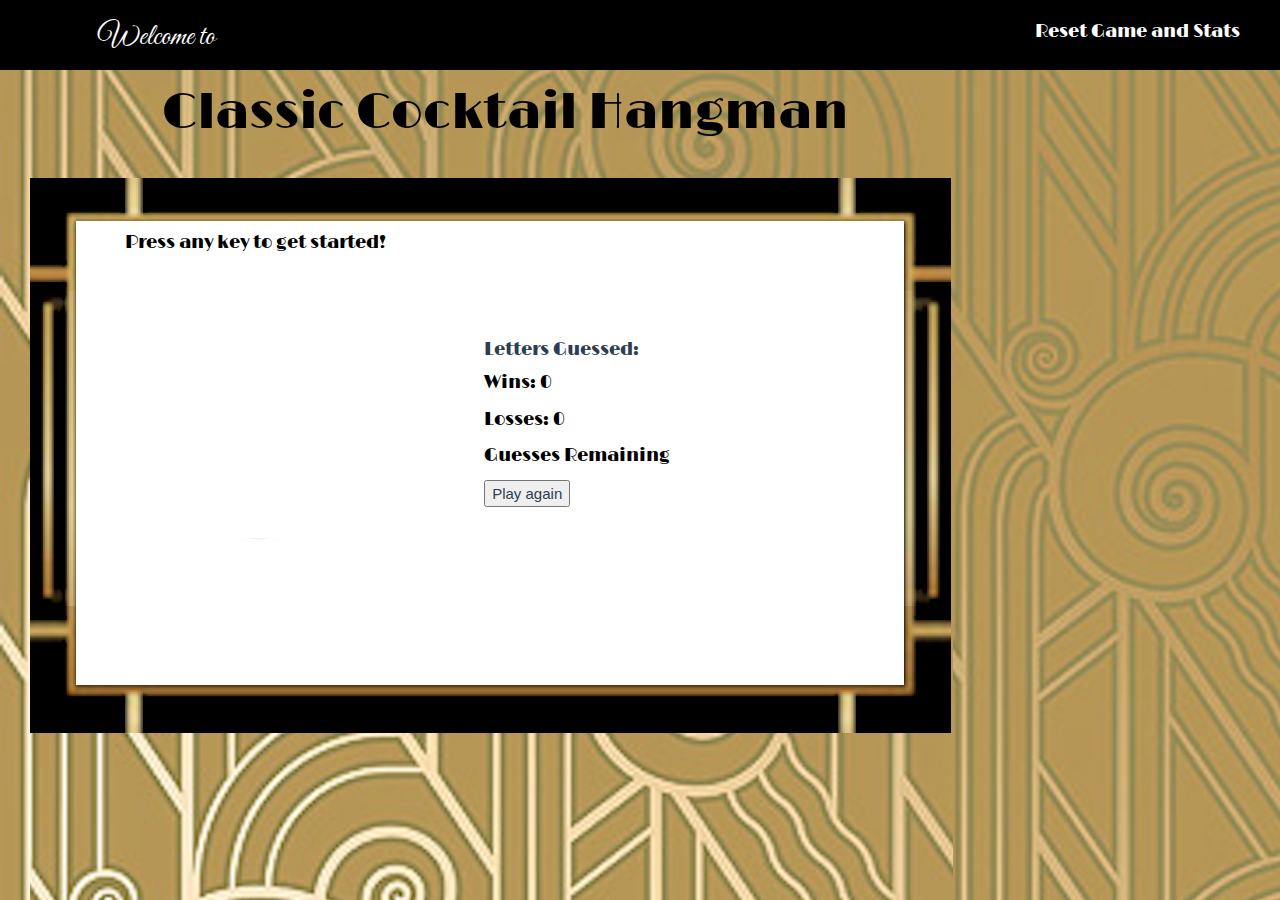
<file: index.html>
<!DOCTYPE html>
<html>
<head>
  <title>Classic Cocktail Hangman</title>

  <meta charset="utf-8">
  <link rel="stylesheet" type="text/css" href="assets/css/reset.css">
  <link rel="stylesheet" type="text/css" href="assets/css/bootstrapYeti.css">
  <link rel="stylesheet" type="text/css" href="assets/css/bootstrap.min.css">
  <link rel="stylesheet" type="text/css" href="assets/css/styleGame.css">
 <!--  <meta name="viewport" content="width=device-width, initial-scale=1.0"> -->

   <!--link to JavaScript-->
    <script type="text/javascript" src="assets/javascript/game.js"></script>

  <link href='https://fonts.googleapis.com/css?family=Limelight' rel='stylesheet' type='text/css'>
  <link href='https://fonts.googleapis.com/css?family=Asset' rel='stylesheet' type='text/css'>
  <link href='https://fonts.googleapis.com/css?family=Great+Vibes' rel='stylesheet' type='text/css'>
  
  </head>
  
  <body>

  <nav class="navbar navbar-inverse navbar-fixed-top" role="navigation">
        <div class="container">
            <!-- Brand and toggle get grouped for better mobile display -->
            <div class="navbar-header">
              <h3>Welcome to</h3> 
            </div>
            <div class="collapse navbar-collapse" id="bs-example-navbar-collapse-1">
                <div class="nav navbar-nav navbar-right">
                  <a href= "index.html">Reset Game and Stats</a> 
                </div>
            </div>
            <!-- /.navbar-collapse -->
        </div>
        <!-- /.container -->
    </nav>

    <div class="container-fluid full">
      <div class="row">
      <div class="col-sm-12">
            <h1>Classic Cocktail Hangman</h1>
        </div>
      </div>

      <div class="container">
      <div class="row">
        <!--place for drink image and start message -->
        <div class="col-sm-4">
        <p id="press">Press any key to get started!</p>
         <img src="assets/images/martiniStart.png" class="img-responsive" id="theDrink" alt="Hangman drink image">
         <p id="over"></p>
        </div>

      <div class="col-sm-5">
         <!--  display guesses, wins and losses, dashes -->
    
            <div id = display></div>
            <span id="displayDashes"></span>
              <!-- <p id="userChoice"></p> -->
              <p><h5>Letters Guessed:</h5><span id="letterGuess"></span></p>
              <p>Wins: <span id="win">0</span></p>
              <p>Losses: <span id="loss">0</span></p>
              <p>Guesses Remaining<span id="guessesRemaining"></span></p>
              <p id="comment"></p>
              <!-- <p id="again"></p> -->
              <button onclick="newGame()">Play again</button>

         
        </div>
      </div>
    </div>
</div>


<script>

</script>

</body>
</html>
</file>
<file: assets/css/styleGame.css>
* {
  box-sizing: border-box;
  margin: 0;
}

body, html  {
  padding: 0;
  height: 100%;
  font-family: 'Arial', 'Helvetica Neue', Helvetica, sans-serif;
  background-image: url(../images/decoBackground2.png);
  width: 980px;
}

h1  {
    font-family: 'Limelight', 'Asset', cursive;
    font-size: 50px;
   text-align: center;
    margin-top: 85px;
    text-decoration: none;
    color: black;
    margin-left: 30px;
}

h3  {
  font-family: 'Great Vibes', 'Limelight', 'Asset', cursive;
  text-align: right;
  width: 200px;
  font-size: 30px;
  color: #ffffff;
}

h4  {
  color: black;
  margin-top: -300px;
  margin-left: 80px;
}

h5 {
  font-family: 'Limelight', 'Asset', cursive;
  font-size: 18px;
}
p {
  color: black;
  font-family: 'Limelight', 'Asset', cursive;
  font-size: 18px;
  /*font-family: 'Arial', 'Helvetica Neue', Helvetica, sans-serif;
  font-size: 20px;*/
}

#letterGuess {
    font-family: 'Arial', 'Helvetica Neue', Helvetica, sans-serif;
    font-size: 20px;

}

#over {
  padding-top: 40px;
  text-align: center;
}
/*.col-sm-4 {
  padding-left: 200px;
  padding-top: 50px;
}

.col-sm-6 {
  text-align: left;
}*/

.col-sm-4 {
  background-color: #ffffff;
  padding-top: 0px;
  height: 450px;
  padding-bottom: 0px;
  margin-bottom: 0px;
  margin-top: 80px;
  margin-left: 95px;
  margin-right: 0px;
  float: left;
}
img#theDrink.img-responsive {
padding-left: 50px;
/* */
}


.col-sm-5 {
  height: 400px;
  margin-right: 100px;
  margin-top: 120px;
  float: right;

}
#display {
  margin-top: 40px;
  padding-bottom: 20px;
  text-align: center;
  font-size: 2em;
  font-weight: bold;
  color: black;
}
/*.col-md-5 {
*/  /*float: left;*/
  /*margin-left: -85px;
  position: fixed;
  }*/

/*  .col-md-6 {
  float: right;
  margin-right: -80px;
  position: relative;
}
#canvas {
  padding: 0;
  margin: auto;
  display: block;
  width: 800px;

}*/

.navbar-inverse  {
  background-color: black;
  height: 70px;
}
/*}
.navbar-brand {

}*/

.navbar-right>a {
color: white;
font-family: 'Limelight', 'Asset', 'Smokum', cursive;
font-size: 18px;
margin-right: 40px;
}
.navbar-right>a:hover {
text-decoration: none;
color: #a6843f;
}

.navbar-right {
  margin-top: 20px;
  /*margin-right: -25px;*/
}
  .container  {
  width: 100%;
}
/*.col-sm-7 {
  background-color: #ffffff;
  padding-top: 10px;
  padding-bottom: 25px;
  margin-bottom: 30px;
  margin-top: 90px;
  margin-left: 30px;
  margin-right: 20px;
  height: 450px;

}*/
</file>
<file: assets/css/bootstrapYeti.css>
@import url("https://fonts.googleapis.com/css?family=Open+Sans:300italic,400italic,700italic,400,300,700");/*!
 * bootswatch v3.3.6
 * Homepage: http://bootswatch.com
 * Copyright 2012-2016 Thomas Park
 * Licensed under MIT
 * Based on Bootstrap
*//*!
 * Bootstrap v3.3.6 (http://getbootstrap.com)
 * Copyright 2011-2015 Twitter, Inc.
 * Licensed under MIT (https://github.com/twbs/bootstrap/blob/master/LICENSE)
 *//*! normalize.css v3.0.3 | MIT License | github.com/necolas/normalize.css */html{font-family:sans-serif;-ms-text-size-adjust:100%;-webkit-text-size-adjust:100%}body{margin:0}article,aside,details,figcaption,figure,footer,header,hgroup,main,menu,nav,section,summary{display:block}audio,canvas,progress,video{display:inline-block;vertical-align:baseline}audio:not([controls]){display:none;height:0}[hidden],template{display:none}a{background-color:transparent}a:active,a:hover{outline:0}abbr[title]{border-bottom:1px dotted}b,strong{font-weight:bold}dfn{font-style:italic}h1{font-size:2em;margin:0.67em 0}mark{background:#ff0;color:#000}small{font-size:80%}sub,sup{font-size:75%;line-height:0;position:relative;vertical-align:baseline}sup{top:-0.5em}sub{bottom:-0.25em}img{border:0}svg:not(:root){overflow:hidden}figure{margin:1em 40px}hr{-webkit-box-sizing:content-box;-moz-box-sizing:content-box;box-sizing:content-box;height:0}pre{overflow:auto}code,kbd,pre,samp{font-family:monospace, monospace;font-size:1em}button,input,optgroup,select,textarea{color:inherit;font:inherit;margin:0}button{overflow:visible}button,select{text-transform:none}button,html input[type="button"],input[type="reset"],input[type="submit"]{-webkit-appearance:button;cursor:pointer}button[disabled],html input[disabled]{cursor:default}button::-moz-focus-inner,input::-moz-focus-inner{border:0;padding:0}input{line-height:normal}input[type="checkbox"],input[type="radio"]{-webkit-box-sizing:border-box;-moz-box-sizing:border-box;box-sizing:border-box;padding:0}input[type="number"]::-webkit-inner-spin-button,input[type="number"]::-webkit-outer-spin-button{height:auto}input[type="search"]{-webkit-appearance:textfield;-webkit-box-sizing:content-box;-moz-box-sizing:content-box;box-sizing:content-box}input[type="search"]::-webkit-search-cancel-button,input[type="search"]::-webkit-search-decoration{-webkit-appearance:none}fieldset{border:1px solid #c0c0c0;margin:0 2px;padding:0.35em 0.625em 0.75em}legend{border:0;padding:0}textarea{overflow:auto}optgroup{font-weight:bold}table{border-collapse:collapse;border-spacing:0}td,th{padding:0}/*! Source: https://github.com/h5bp/html5-boilerplate/blob/master/src/css/main.css */@media print{*,*:before,*:after{background:transparent !important;color:#000 !important;-webkit-box-shadow:none !important;box-shadow:none !important;text-shadow:none !important}a,a:visited{text-decoration:underline}a[href]:after{content:" (" attr(href) ")"}abbr[title]:after{content:" (" attr(title) ")"}a[href^="#"]:after,a[href^="javascript:"]:after{content:""}pre,blockquote{border:1px solid #999;page-break-inside:avoid}thead{display:table-header-group}tr,img{page-break-inside:avoid}img{max-width:100% !important}p,h2,h3{orphans:3;widows:3}h2,h3{page-break-after:avoid}.navbar{display:none}.btn>.caret,.dropup>.btn>.caret{border-top-color:#000 !important}.label{border:1px solid #000}.table{border-collapse:collapse !important}.table td,.table th{background-color:#fff !important}.table-bordered th,.table-bordered td{border:1px solid #ddd !important}}@font-face{font-family:'Glyphicons Halflings';src:url('../fonts/glyphicons-halflings-regular.eot');src:url('../fonts/glyphicons-halflings-regular.eot?#iefix') format('embedded-opentype'),url('../fonts/glyphicons-halflings-regular.woff2') format('woff2'),url('../fonts/glyphicons-halflings-regular.woff') format('woff'),url('../fonts/glyphicons-halflings-regular.ttf') format('truetype'),url('../fonts/glyphicons-halflings-regular.svg#glyphicons_halflingsregular') format('svg')}.glyphicon{position:relative;top:1px;display:inline-block;font-family:'Glyphicons Halflings';font-style:normal;font-weight:normal;line-height:1;-webkit-font-smoothing:antialiased;-moz-osx-font-smoothing:grayscale}.glyphicon-asterisk:before{content:"\002a"}.glyphicon-plus:before{content:"\002b"}.glyphicon-euro:before,.glyphicon-eur:before{content:"\20ac"}.glyphicon-minus:before{content:"\2212"}.glyphicon-cloud:before{content:"\2601"}.glyphicon-envelope:before{content:"\2709"}.glyphicon-pencil:before{content:"\270f"}.glyphicon-glass:before{content:"\e001"}.glyphicon-music:before{content:"\e002"}.glyphicon-search:before{content:"\e003"}.glyphicon-heart:before{content:"\e005"}.glyphicon-star:before{content:"\e006"}.glyphicon-star-empty:before{content:"\e007"}.glyphicon-user:before{content:"\e008"}.glyphicon-film:before{content:"\e009"}.glyphicon-th-large:before{content:"\e010"}.glyphicon-th:before{content:"\e011"}.glyphicon-th-list:before{content:"\e012"}.glyphicon-ok:before{content:"\e013"}.glyphicon-remove:before{content:"\e014"}.glyphicon-zoom-in:before{content:"\e015"}.glyphicon-zoom-out:before{content:"\e016"}.glyphicon-off:before{content:"\e017"}.glyphicon-signal:before{content:"\e018"}.glyphicon-cog:before{content:"\e019"}.glyphicon-trash:before{content:"\e020"}.glyphicon-home:before{content:"\e021"}.glyphicon-file:before{content:"\e022"}.glyphicon-time:before{content:"\e023"}.glyphicon-road:before{content:"\e024"}.glyphicon-download-alt:before{content:"\e025"}.glyphicon-download:before{content:"\e026"}.glyphicon-upload:before{content:"\e027"}.glyphicon-inbox:before{content:"\e028"}.glyphicon-play-circle:before{content:"\e029"}.glyphicon-repeat:before{content:"\e030"}.glyphicon-refresh:before{content:"\e031"}.glyphicon-list-alt:before{content:"\e032"}.glyphicon-lock:before{content:"\e033"}.glyphicon-flag:before{content:"\e034"}.glyphicon-headphones:before{content:"\e035"}.glyphicon-volume-off:before{content:"\e036"}.glyphicon-volume-down:before{content:"\e037"}.glyphicon-volume-up:before{content:"\e038"}.glyphicon-qrcode:before{content:"\e039"}.glyphicon-barcode:before{content:"\e040"}.glyphicon-tag:before{content:"\e041"}.glyphicon-tags:before{content:"\e042"}.glyphicon-book:before{content:"\e043"}.glyphicon-bookmark:before{content:"\e044"}.glyphicon-print:before{content:"\e045"}.glyphicon-camera:before{content:"\e046"}.glyphicon-font:before{content:"\e047"}.glyphicon-bold:before{content:"\e048"}.glyphicon-italic:before{content:"\e049"}.glyphicon-text-height:before{content:"\e050"}.glyphicon-text-width:before{content:"\e051"}.glyphicon-align-left:before{content:"\e052"}.glyphicon-align-center:before{content:"\e053"}.glyphicon-align-right:before{content:"\e054"}.glyphicon-align-justify:before{content:"\e055"}.glyphicon-list:before{content:"\e056"}.glyphicon-indent-left:before{content:"\e057"}.glyphicon-indent-right:before{content:"\e058"}.glyphicon-facetime-video:before{content:"\e059"}.glyphicon-picture:before{content:"\e060"}.glyphicon-map-marker:before{content:"\e062"}.glyphicon-adjust:before{content:"\e063"}.glyphicon-tint:before{content:"\e064"}.glyphicon-edit:before{content:"\e065"}.glyphicon-share:before{content:"\e066"}.glyphicon-check:before{content:"\e067"}.glyphicon-move:before{content:"\e068"}.glyphicon-step-backward:before{content:"\e069"}.glyphicon-fast-backward:before{content:"\e070"}.glyphicon-backward:before{content:"\e071"}.glyphicon-play:before{content:"\e072"}.glyphicon-pause:before{content:"\e073"}.glyphicon-stop:before{content:"\e074"}.glyphicon-forward:before{content:"\e075"}.glyphicon-fast-forward:before{content:"\e076"}.glyphicon-step-forward:before{content:"\e077"}.glyphicon-eject:before{content:"\e078"}.glyphicon-chevron-left:before{content:"\e079"}.glyphicon-chevron-right:before{content:"\e080"}.glyphicon-plus-sign:before{content:"\e081"}.glyphicon-minus-sign:before{content:"\e082"}.glyphicon-remove-sign:before{content:"\e083"}.glyphicon-ok-sign:before{content:"\e084"}.glyphicon-question-sign:before{content:"\e085"}.glyphicon-info-sign:before{content:"\e086"}.glyphicon-screenshot:before{content:"\e087"}.glyphicon-remove-circle:before{content:"\e088"}.glyphicon-ok-circle:before{content:"\e089"}.glyphicon-ban-circle:before{content:"\e090"}.glyphicon-arrow-left:before{content:"\e091"}.glyphicon-arrow-right:before{content:"\e092"}.glyphicon-arrow-up:before{content:"\e093"}.glyphicon-arrow-down:before{content:"\e094"}.glyphicon-share-alt:before{content:"\e095"}.glyphicon-resize-full:before{content:"\e096"}.glyphicon-resize-small:before{content:"\e097"}.glyphicon-exclamation-sign:before{content:"\e101"}.glyphicon-gift:before{content:"\e102"}.glyphicon-leaf:before{content:"\e103"}.glyphicon-fire:before{content:"\e104"}.glyphicon-eye-open:before{content:"\e105"}.glyphicon-eye-close:before{content:"\e106"}.glyphicon-warning-sign:before{content:"\e107"}.glyphicon-plane:before{content:"\e108"}.glyphicon-calendar:before{content:"\e109"}.glyphicon-random:before{content:"\e110"}.glyphicon-comment:before{content:"\e111"}.glyphicon-magnet:before{content:"\e112"}.glyphicon-chevron-up:before{content:"\e113"}.glyphicon-chevron-down:before{content:"\e114"}.glyphicon-retweet:before{content:"\e115"}.glyphicon-shopping-cart:before{content:"\e116"}.glyphicon-folder-close:before{content:"\e117"}.glyphicon-folder-open:before{content:"\e118"}.glyphicon-resize-vertical:before{content:"\e119"}.glyphicon-resize-horizontal:before{content:"\e120"}.glyphicon-hdd:before{content:"\e121"}.glyphicon-bullhorn:before{content:"\e122"}.glyphicon-bell:before{content:"\e123"}.glyphicon-certificate:before{content:"\e124"}.glyphicon-thumbs-up:before{content:"\e125"}.glyphicon-thumbs-down:before{content:"\e126"}.glyphicon-hand-right:before{content:"\e127"}.glyphicon-hand-left:before{content:"\e128"}.glyphicon-hand-up:before{content:"\e129"}.glyphicon-hand-down:before{content:"\e130"}.glyphicon-circle-arrow-right:before{content:"\e131"}.glyphicon-circle-arrow-left:before{content:"\e132"}.glyphicon-circle-arrow-up:before{content:"\e133"}.glyphicon-circle-arrow-down:before{content:"\e134"}.glyphicon-globe:before{content:"\e135"}.glyphicon-wrench:before{content:"\e136"}.glyphicon-tasks:before{content:"\e137"}.glyphicon-filter:before{content:"\e138"}.glyphicon-briefcase:before{content:"\e139"}.glyphicon-fullscreen:before{content:"\e140"}.glyphicon-dashboard:before{content:"\e141"}.glyphicon-paperclip:before{content:"\e142"}.glyphicon-heart-empty:before{content:"\e143"}.glyphicon-link:before{content:"\e144"}.glyphicon-phone:before{content:"\e145"}.glyphicon-pushpin:before{content:"\e146"}.glyphicon-usd:before{content:"\e148"}.glyphicon-gbp:before{content:"\e149"}.glyphicon-sort:before{content:"\e150"}.glyphicon-sort-by-alphabet:before{content:"\e151"}.glyphicon-sort-by-alphabet-alt:before{content:"\e152"}.glyphicon-sort-by-order:before{content:"\e153"}.glyphicon-sort-by-order-alt:before{content:"\e154"}.glyphicon-sort-by-attributes:before{content:"\e155"}.glyphicon-sort-by-attributes-alt:before{content:"\e156"}.glyphicon-unchecked:before{content:"\e157"}.glyphicon-expand:before{content:"\e158"}.glyphicon-collapse-down:before{content:"\e159"}.glyphicon-collapse-up:before{content:"\e160"}.glyphicon-log-in:before{content:"\e161"}.glyphicon-flash:before{content:"\e162"}.glyphicon-log-out:before{content:"\e163"}.glyphicon-new-window:before{content:"\e164"}.glyphicon-record:before{content:"\e165"}.glyphicon-save:before{content:"\e166"}.glyphicon-open:before{content:"\e167"}.glyphicon-saved:before{content:"\e168"}.glyphicon-import:before{content:"\e169"}.glyphicon-export:before{content:"\e170"}.glyphicon-send:before{content:"\e171"}.glyphicon-floppy-disk:before{content:"\e172"}.glyphicon-floppy-saved:before{content:"\e173"}.glyphicon-floppy-remove:before{content:"\e174"}.glyphicon-floppy-save:before{content:"\e175"}.glyphicon-floppy-open:before{content:"\e176"}.glyphicon-credit-card:before{content:"\e177"}.glyphicon-transfer:before{content:"\e178"}.glyphicon-cutlery:before{content:"\e179"}.glyphicon-header:before{content:"\e180"}.glyphicon-compressed:before{content:"\e181"}.glyphicon-earphone:before{content:"\e182"}.glyphicon-phone-alt:before{content:"\e183"}.glyphicon-tower:before{content:"\e184"}.glyphicon-stats:before{content:"\e185"}.glyphicon-sd-video:before{content:"\e186"}.glyphicon-hd-video:before{content:"\e187"}.glyphicon-subtitles:before{content:"\e188"}.glyphicon-sound-stereo:before{content:"\e189"}.glyphicon-sound-dolby:before{content:"\e190"}.glyphicon-sound-5-1:before{content:"\e191"}.glyphicon-sound-6-1:before{content:"\e192"}.glyphicon-sound-7-1:before{content:"\e193"}.glyphicon-copyright-mark:before{content:"\e194"}.glyphicon-registration-mark:before{content:"\e195"}.glyphicon-cloud-download:before{content:"\e197"}.glyphicon-cloud-upload:before{content:"\e198"}.glyphicon-tree-conifer:before{content:"\e199"}.glyphicon-tree-deciduous:before{content:"\e200"}.glyphicon-cd:before{content:"\e201"}.glyphicon-save-file:before{content:"\e202"}.glyphicon-open-file:before{content:"\e203"}.glyphicon-level-up:before{content:"\e204"}.glyphicon-copy:before{content:"\e205"}.glyphicon-paste:before{content:"\e206"}.glyphicon-alert:before{content:"\e209"}.glyphicon-equalizer:before{content:"\e210"}.glyphicon-king:before{content:"\e211"}.glyphicon-queen:before{content:"\e212"}.glyphicon-pawn:before{content:"\e213"}.glyphicon-bishop:before{content:"\e214"}.glyphicon-knight:before{content:"\e215"}.glyphicon-baby-formula:before{content:"\e216"}.glyphicon-tent:before{content:"\26fa"}.glyphicon-blackboard:before{content:"\e218"}.glyphicon-bed:before{content:"\e219"}.glyphicon-apple:before{content:"\f8ff"}.glyphicon-erase:before{content:"\e221"}.glyphicon-hourglass:before{content:"\231b"}.glyphicon-lamp:before{content:"\e223"}.glyphicon-duplicate:before{content:"\e224"}.glyphicon-piggy-bank:before{content:"\e225"}.glyphicon-scissors:before{content:"\e226"}.glyphicon-bitcoin:before{content:"\e227"}.glyphicon-btc:before{content:"\e227"}.glyphicon-xbt:before{content:"\e227"}.glyphicon-yen:before{content:"\00a5"}.glyphicon-jpy:before{content:"\00a5"}.glyphicon-ruble:before{content:"\20bd"}.glyphicon-rub:before{content:"\20bd"}.glyphicon-scale:before{content:"\e230"}.glyphicon-ice-lolly:before{content:"\e231"}.glyphicon-ice-lolly-tasted:before{content:"\e232"}.glyphicon-education:before{content:"\e233"}.glyphicon-option-horizontal:before{content:"\e234"}.glyphicon-option-vertical:before{content:"\e235"}.glyphicon-menu-hamburger:before{content:"\e236"}.glyphicon-modal-window:before{content:"\e237"}.glyphicon-oil:before{content:"\e238"}.glyphicon-grain:before{content:"\e239"}.glyphicon-sunglasses:before{content:"\e240"}.glyphicon-text-size:before{content:"\e241"}.glyphicon-text-color:before{content:"\e242"}.glyphicon-text-background:before{content:"\e243"}.glyphicon-object-align-top:before{content:"\e244"}.glyphicon-object-align-bottom:before{content:"\e245"}.glyphicon-object-align-horizontal:before{content:"\e246"}.glyphicon-object-align-left:before{content:"\e247"}.glyphicon-object-align-vertical:before{content:"\e248"}.glyphicon-object-align-right:before{content:"\e249"}.glyphicon-triangle-right:before{content:"\e250"}.glyphicon-triangle-left:before{content:"\e251"}.glyphicon-triangle-bottom:before{content:"\e252"}.glyphicon-triangle-top:before{content:"\e253"}.glyphicon-console:before{content:"\e254"}.glyphicon-superscript:before{content:"\e255"}.glyphicon-subscript:before{content:"\e256"}.glyphicon-menu-left:before{content:"\e257"}.glyphicon-menu-right:before{content:"\e258"}.glyphicon-menu-down:before{content:"\e259"}.glyphicon-menu-up:before{content:"\e260"}*{-webkit-box-sizing:border-box;-moz-box-sizing:border-box;box-sizing:border-box}*:before,*:after{-webkit-box-sizing:border-box;-moz-box-sizing:border-box;box-sizing:border-box}html{font-size:10px;-webkit-tap-highlight-color:rgba(0,0,0,0)}body{font-family:"Open Sans","Helvetica Neue",Helvetica,Arial,sans-serif;font-size:15px;line-height:1.4;color:#222222;background-color:#ffffff}input,button,select,textarea{font-family:inherit;font-size:inherit;line-height:inherit}a{color:#008cba;text-decoration:none}a:hover,a:focus{color:#008cba;text-decoration:underline}a:focus{outline:thin dotted;outline:5px auto -webkit-focus-ring-color;outline-offset:-2px}figure{margin:0}img{vertical-align:middle}.img-responsive,.thumbnail>img,.thumbnail a>img,.carousel-inner>.item>img,.carousel-inner>.item>a>img{display:block;max-width:100%;height:auto}.img-rounded{border-radius:0}.img-thumbnail{padding:4px;line-height:1.4;background-color:#ffffff;border:1px solid #dddddd;border-radius:0;-webkit-transition:all .2s ease-in-out;-o-transition:all .2s ease-in-out;transition:all .2s ease-in-out;display:inline-block;max-width:100%;height:auto}.img-circle{border-radius:50%}hr{margin-top:21px;margin-bottom:21px;border:0;border-top:1px solid #dddddd}.sr-only{position:absolute;width:1px;height:1px;margin:-1px;padding:0;overflow:hidden;clip:rect(0, 0, 0, 0);border:0}.sr-only-focusable:active,.sr-only-focusable:focus{position:static;width:auto;height:auto;margin:0;overflow:visible;clip:auto}[role="button"]{cursor:pointer}h1,h2,h3,h4,h5,h6,.h1,.h2,.h3,.h4,.h5,.h6{font-family:"Open Sans","Helvetica Neue",Helvetica,Arial,sans-serif;font-weight:300;line-height:1.1;color:inherit}h1 small,h2 small,h3 small,h4 small,h5 small,h6 small,.h1 small,.h2 small,.h3 small,.h4 small,.h5 small,.h6 small,h1 .small,h2 .small,h3 .small,h4 .small,h5 .small,h6 .small,.h1 .small,.h2 .small,.h3 .small,.h4 .small,.h5 .small,.h6 .small{font-weight:normal;line-height:1;color:#999999}h1,.h1,h2,.h2,h3,.h3{margin-top:21px;margin-bottom:10.5px}h1 small,.h1 small,h2 small,.h2 small,h3 small,.h3 small,h1 .small,.h1 .small,h2 .small,.h2 .small,h3 .small,.h3 .small{font-size:65%}h4,.h4,h5,.h5,h6,.h6{margin-top:10.5px;margin-bottom:10.5px}h4 small,.h4 small,h5 small,.h5 small,h6 small,.h6 small,h4 .small,.h4 .small,h5 .small,.h5 .small,h6 .small,.h6 .small{font-size:75%}h1,.h1{font-size:39px}h2,.h2{font-size:32px}h3,.h3{font-size:26px}h4,.h4{font-size:19px}h5,.h5{font-size:15px}h6,.h6{font-size:13px}p{margin:0 0 10.5px}.lead{margin-bottom:21px;font-size:17px;font-weight:300;line-height:1.4}@media (min-width:768px){.lead{font-size:22.5px}}small,.small{font-size:80%}mark,.mark{background-color:#fcf8e3;padding:.2em}.text-left{text-align:left}.text-right{text-align:right}.text-center{text-align:center}.text-justify{text-align:justify}.text-nowrap{white-space:nowrap}.text-lowercase{text-transform:lowercase}.text-uppercase{text-transform:uppercase}.text-capitalize{text-transform:capitalize}.text-muted{color:#999999}.text-primary{color:#008cba}a.text-primary:hover,a.text-primary:focus{color:#006687}.text-success{color:#43ac6a}a.text-success:hover,a.text-success:focus{color:#358753}.text-info{color:#5bc0de}a.text-info:hover,a.text-info:focus{color:#31b0d5}.text-warning{color:#e99002}a.text-warning:hover,a.text-warning:focus{color:#b67102}.text-danger{color:#f04124}a.text-danger:hover,a.text-danger:focus{color:#d32a0e}.bg-primary{color:#fff;background-color:#008cba}a.bg-primary:hover,a.bg-primary:focus{background-color:#006687}.bg-success{background-color:#dff0d8}a.bg-success:hover,a.bg-success:focus{background-color:#c1e2b3}.bg-info{background-color:#d9edf7}a.bg-info:hover,a.bg-info:focus{background-color:#afd9ee}.bg-warning{background-color:#fcf8e3}a.bg-warning:hover,a.bg-warning:focus{background-color:#f7ecb5}.bg-danger{background-color:#f2dede}a.bg-danger:hover,a.bg-danger:focus{background-color:#e4b9b9}.page-header{padding-bottom:9.5px;margin:42px 0 21px;border-bottom:1px solid #dddddd}ul,ol{margin-top:0;margin-bottom:10.5px}ul ul,ol ul,ul ol,ol ol{margin-bottom:0}.list-unstyled{padding-left:0;list-style:none}.list-inline{padding-left:0;list-style:none;margin-left:-5px}.list-inline>li{display:inline-block;padding-left:5px;padding-right:5px}dl{margin-top:0;margin-bottom:21px}dt,dd{line-height:1.4}dt{font-weight:bold}dd{margin-left:0}@media (min-width:768px){.dl-horizontal dt{float:left;width:160px;clear:left;text-align:right;overflow:hidden;text-overflow:ellipsis;white-space:nowrap}.dl-horizontal dd{margin-left:180px}}abbr[title],abbr[data-original-title]{cursor:help;border-bottom:1px dotted #999999}.initialism{font-size:90%;text-transform:uppercase}blockquote{padding:10.5px 21px;margin:0 0 21px;font-size:18.75px;border-left:5px solid #dddddd}blockquote p:last-child,blockquote ul:last-child,blockquote ol:last-child{margin-bottom:0}blockquote footer,blockquote small,blockquote .small{display:block;font-size:80%;line-height:1.4;color:#6f6f6f}blockquote footer:before,blockquote small:before,blockquote .small:before{content:'\2014 \00A0'}.blockquote-reverse,blockquote.pull-right{padding-right:15px;padding-left:0;border-right:5px solid #dddddd;border-left:0;text-align:right}.blockquote-reverse footer:before,blockquote.pull-right footer:before,.blockquote-reverse small:before,blockquote.pull-right small:before,.blockquote-reverse .small:before,blockquote.pull-right .small:before{content:''}.blockquote-reverse footer:after,blockquote.pull-right footer:after,.blockquote-reverse small:after,blockquote.pull-right small:after,.blockquote-reverse .small:after,blockquote.pull-right .small:after{content:'\00A0 \2014'}address{margin-bottom:21px;font-style:normal;line-height:1.4}code,kbd,pre,samp{font-family:Menlo,Monaco,Consolas,"Courier New",monospace}code{padding:2px 4px;font-size:90%;color:#c7254e;background-color:#f9f2f4;border-radius:0}kbd{padding:2px 4px;font-size:90%;color:#ffffff;background-color:#333333;border-radius:0;-webkit-box-shadow:inset 0 -1px 0 rgba(0,0,0,0.25);box-shadow:inset 0 -1px 0 rgba(0,0,0,0.25)}kbd kbd{padding:0;font-size:100%;font-weight:bold;-webkit-box-shadow:none;box-shadow:none}pre{display:block;padding:10px;margin:0 0 10.5px;font-size:14px;line-height:1.4;word-break:break-all;word-wrap:break-word;color:#333333;background-color:#f5f5f5;border:1px solid #cccccc;border-radius:0}pre code{padding:0;font-size:inherit;color:inherit;white-space:pre-wrap;background-color:transparent;border-radius:0}.pre-scrollable{max-height:340px;overflow-y:scroll}.container{margin-right:auto;margin-left:auto;padding-left:15px;padding-right:15px}@media (min-width:768px){.container{width:750px}}@media (min-width:992px){.container{width:970px}}@media (min-width:1200px){.container{width:1170px}}.container-fluid{margin-right:auto;margin-left:auto;padding-left:15px;padding-right:15px}.row{margin-left:-15px;margin-right:-15px}.col-xs-1,.col-sm-1,.col-md-1,.col-lg-1,.col-xs-2,.col-sm-2,.col-md-2,.col-lg-2,.col-xs-3,.col-sm-3,.col-md-3,.col-lg-3,.col-xs-4,.col-sm-4,.col-md-4,.col-lg-4,.col-xs-5,.col-sm-5,.col-md-5,.col-lg-5,.col-xs-6,.col-sm-6,.col-md-6,.col-lg-6,.col-xs-7,.col-sm-7,.col-md-7,.col-lg-7,.col-xs-8,.col-sm-8,.col-md-8,.col-lg-8,.col-xs-9,.col-sm-9,.col-md-9,.col-lg-9,.col-xs-10,.col-sm-10,.col-md-10,.col-lg-10,.col-xs-11,.col-sm-11,.col-md-11,.col-lg-11,.col-xs-12,.col-sm-12,.col-md-12,.col-lg-12{position:relative;min-height:1px;padding-left:15px;padding-right:15px}.col-xs-1,.col-xs-2,.col-xs-3,.col-xs-4,.col-xs-5,.col-xs-6,.col-xs-7,.col-xs-8,.col-xs-9,.col-xs-10,.col-xs-11,.col-xs-12{float:left}.col-xs-12{width:100%}.col-xs-11{width:91.66666667%}.col-xs-10{width:83.33333333%}.col-xs-9{width:75%}.col-xs-8{width:66.66666667%}.col-xs-7{width:58.33333333%}.col-xs-6{width:50%}.col-xs-5{width:41.66666667%}.col-xs-4{width:33.33333333%}.col-xs-3{width:25%}.col-xs-2{width:16.66666667%}.col-xs-1{width:8.33333333%}.col-xs-pull-12{right:100%}.col-xs-pull-11{right:91.66666667%}.col-xs-pull-10{right:83.33333333%}.col-xs-pull-9{right:75%}.col-xs-pull-8{right:66.66666667%}.col-xs-pull-7{right:58.33333333%}.col-xs-pull-6{right:50%}.col-xs-pull-5{right:41.66666667%}.col-xs-pull-4{right:33.33333333%}.col-xs-pull-3{right:25%}.col-xs-pull-2{right:16.66666667%}.col-xs-pull-1{right:8.33333333%}.col-xs-pull-0{right:auto}.col-xs-push-12{left:100%}.col-xs-push-11{left:91.66666667%}.col-xs-push-10{left:83.33333333%}.col-xs-push-9{left:75%}.col-xs-push-8{left:66.66666667%}.col-xs-push-7{left:58.33333333%}.col-xs-push-6{left:50%}.col-xs-push-5{left:41.66666667%}.col-xs-push-4{left:33.33333333%}.col-xs-push-3{left:25%}.col-xs-push-2{left:16.66666667%}.col-xs-push-1{left:8.33333333%}.col-xs-push-0{left:auto}.col-xs-offset-12{margin-left:100%}.col-xs-offset-11{margin-left:91.66666667%}.col-xs-offset-10{margin-left:83.33333333%}.col-xs-offset-9{margin-left:75%}.col-xs-offset-8{margin-left:66.66666667%}.col-xs-offset-7{margin-left:58.33333333%}.col-xs-offset-6{margin-left:50%}.col-xs-offset-5{margin-left:41.66666667%}.col-xs-offset-4{margin-left:33.33333333%}.col-xs-offset-3{margin-left:25%}.col-xs-offset-2{margin-left:16.66666667%}.col-xs-offset-1{margin-left:8.33333333%}.col-xs-offset-0{margin-left:0%}@media (min-width:768px){.col-sm-1,.col-sm-2,.col-sm-3,.col-sm-4,.col-sm-5,.col-sm-6,.col-sm-7,.col-sm-8,.col-sm-9,.col-sm-10,.col-sm-11,.col-sm-12{float:left}.col-sm-12{width:100%}.col-sm-11{width:91.66666667%}.col-sm-10{width:83.33333333%}.col-sm-9{width:75%}.col-sm-8{width:66.66666667%}.col-sm-7{width:58.33333333%}.col-sm-6{width:50%}.col-sm-5{width:41.66666667%}.col-sm-4{width:33.33333333%}.col-sm-3{width:25%}.col-sm-2{width:16.66666667%}.col-sm-1{width:8.33333333%}.col-sm-pull-12{right:100%}.col-sm-pull-11{right:91.66666667%}.col-sm-pull-10{right:83.33333333%}.col-sm-pull-9{right:75%}.col-sm-pull-8{right:66.66666667%}.col-sm-pull-7{right:58.33333333%}.col-sm-pull-6{right:50%}.col-sm-pull-5{right:41.66666667%}.col-sm-pull-4{right:33.33333333%}.col-sm-pull-3{right:25%}.col-sm-pull-2{right:16.66666667%}.col-sm-pull-1{right:8.33333333%}.col-sm-pull-0{right:auto}.col-sm-push-12{left:100%}.col-sm-push-11{left:91.66666667%}.col-sm-push-10{left:83.33333333%}.col-sm-push-9{left:75%}.col-sm-push-8{left:66.66666667%}.col-sm-push-7{left:58.33333333%}.col-sm-push-6{left:50%}.col-sm-push-5{left:41.66666667%}.col-sm-push-4{left:33.33333333%}.col-sm-push-3{left:25%}.col-sm-push-2{left:16.66666667%}.col-sm-push-1{left:8.33333333%}.col-sm-push-0{left:auto}.col-sm-offset-12{margin-left:100%}.col-sm-offset-11{margin-left:91.66666667%}.col-sm-offset-10{margin-left:83.33333333%}.col-sm-offset-9{margin-left:75%}.col-sm-offset-8{margin-left:66.66666667%}.col-sm-offset-7{margin-left:58.33333333%}.col-sm-offset-6{margin-left:50%}.col-sm-offset-5{margin-left:41.66666667%}.col-sm-offset-4{margin-left:33.33333333%}.col-sm-offset-3{margin-left:25%}.col-sm-offset-2{margin-left:16.66666667%}.col-sm-offset-1{margin-left:8.33333333%}.col-sm-offset-0{margin-left:0%}}@media (min-width:992px){.col-md-1,.col-md-2,.col-md-3,.col-md-4,.col-md-5,.col-md-6,.col-md-7,.col-md-8,.col-md-9,.col-md-10,.col-md-11,.col-md-12{float:left}.col-md-12{width:100%}.col-md-11{width:91.66666667%}.col-md-10{width:83.33333333%}.col-md-9{width:75%}.col-md-8{width:66.66666667%}.col-md-7{width:58.33333333%}.col-md-6{width:50%}.col-md-5{width:41.66666667%}.col-md-4{width:33.33333333%}.col-md-3{width:25%}.col-md-2{width:16.66666667%}.col-md-1{width:8.33333333%}.col-md-pull-12{right:100%}.col-md-pull-11{right:91.66666667%}.col-md-pull-10{right:83.33333333%}.col-md-pull-9{right:75%}.col-md-pull-8{right:66.66666667%}.col-md-pull-7{right:58.33333333%}.col-md-pull-6{right:50%}.col-md-pull-5{right:41.66666667%}.col-md-pull-4{right:33.33333333%}.col-md-pull-3{right:25%}.col-md-pull-2{right:16.66666667%}.col-md-pull-1{right:8.33333333%}.col-md-pull-0{right:auto}.col-md-push-12{left:100%}.col-md-push-11{left:91.66666667%}.col-md-push-10{left:83.33333333%}.col-md-push-9{left:75%}.col-md-push-8{left:66.66666667%}.col-md-push-7{left:58.33333333%}.col-md-push-6{left:50%}.col-md-push-5{left:41.66666667%}.col-md-push-4{left:33.33333333%}.col-md-push-3{left:25%}.col-md-push-2{left:16.66666667%}.col-md-push-1{left:8.33333333%}.col-md-push-0{left:auto}.col-md-offset-12{margin-left:100%}.col-md-offset-11{margin-left:91.66666667%}.col-md-offset-10{margin-left:83.33333333%}.col-md-offset-9{margin-left:75%}.col-md-offset-8{margin-left:66.66666667%}.col-md-offset-7{margin-left:58.33333333%}.col-md-offset-6{margin-left:50%}.col-md-offset-5{margin-left:41.66666667%}.col-md-offset-4{margin-left:33.33333333%}.col-md-offset-3{margin-left:25%}.col-md-offset-2{margin-left:16.66666667%}.col-md-offset-1{margin-left:8.33333333%}.col-md-offset-0{margin-left:0%}}@media (min-width:1200px){.col-lg-1,.col-lg-2,.col-lg-3,.col-lg-4,.col-lg-5,.col-lg-6,.col-lg-7,.col-lg-8,.col-lg-9,.col-lg-10,.col-lg-11,.col-lg-12{float:left}.col-lg-12{width:100%}.col-lg-11{width:91.66666667%}.col-lg-10{width:83.33333333%}.col-lg-9{width:75%}.col-lg-8{width:66.66666667%}.col-lg-7{width:58.33333333%}.col-lg-6{width:50%}.col-lg-5{width:41.66666667%}.col-lg-4{width:33.33333333%}.col-lg-3{width:25%}.col-lg-2{width:16.66666667%}.col-lg-1{width:8.33333333%}.col-lg-pull-12{right:100%}.col-lg-pull-11{right:91.66666667%}.col-lg-pull-10{right:83.33333333%}.col-lg-pull-9{right:75%}.col-lg-pull-8{right:66.66666667%}.col-lg-pull-7{right:58.33333333%}.col-lg-pull-6{right:50%}.col-lg-pull-5{right:41.66666667%}.col-lg-pull-4{right:33.33333333%}.col-lg-pull-3{right:25%}.col-lg-pull-2{right:16.66666667%}.col-lg-pull-1{right:8.33333333%}.col-lg-pull-0{right:auto}.col-lg-push-12{left:100%}.col-lg-push-11{left:91.66666667%}.col-lg-push-10{left:83.33333333%}.col-lg-push-9{left:75%}.col-lg-push-8{left:66.66666667%}.col-lg-push-7{left:58.33333333%}.col-lg-push-6{left:50%}.col-lg-push-5{left:41.66666667%}.col-lg-push-4{left:33.33333333%}.col-lg-push-3{left:25%}.col-lg-push-2{left:16.66666667%}.col-lg-push-1{left:8.33333333%}.col-lg-push-0{left:auto}.col-lg-offset-12{margin-left:100%}.col-lg-offset-11{margin-left:91.66666667%}.col-lg-offset-10{margin-left:83.33333333%}.col-lg-offset-9{margin-left:75%}.col-lg-offset-8{margin-left:66.66666667%}.col-lg-offset-7{margin-left:58.33333333%}.col-lg-offset-6{margin-left:50%}.col-lg-offset-5{margin-left:41.66666667%}.col-lg-offset-4{margin-left:33.33333333%}.col-lg-offset-3{margin-left:25%}.col-lg-offset-2{margin-left:16.66666667%}.col-lg-offset-1{margin-left:8.33333333%}.col-lg-offset-0{margin-left:0%}}table{background-color:transparent}caption{padding-top:8px;padding-bottom:8px;color:#999999;text-align:left}th{text-align:left}.table{width:100%;max-width:100%;margin-bottom:21px}.table>thead>tr>th,.table>tbody>tr>th,.table>tfoot>tr>th,.table>thead>tr>td,.table>tbody>tr>td,.table>tfoot>tr>td{padding:8px;line-height:1.4;vertical-align:top;border-top:1px solid #dddddd}.table>thead>tr>th{vertical-align:bottom;border-bottom:2px solid #dddddd}.table>caption+thead>tr:first-child>th,.table>colgroup+thead>tr:first-child>th,.table>thead:first-child>tr:first-child>th,.table>caption+thead>tr:first-child>td,.table>colgroup+thead>tr:first-child>td,.table>thead:first-child>tr:first-child>td{border-top:0}.table>tbody+tbody{border-top:2px solid #dddddd}.table .table{background-color:#ffffff}.table-condensed>thead>tr>th,.table-condensed>tbody>tr>th,.table-condensed>tfoot>tr>th,.table-condensed>thead>tr>td,.table-condensed>tbody>tr>td,.table-condensed>tfoot>tr>td{padding:5px}.table-bordered{border:1px solid #dddddd}.table-bordered>thead>tr>th,.table-bordered>tbody>tr>th,.table-bordered>tfoot>tr>th,.table-bordered>thead>tr>td,.table-bordered>tbody>tr>td,.table-bordered>tfoot>tr>td{border:1px solid #dddddd}.table-bordered>thead>tr>th,.table-bordered>thead>tr>td{border-bottom-width:2px}.table-striped>tbody>tr:nth-of-type(odd){background-color:#f9f9f9}.table-hover>tbody>tr:hover{background-color:#f5f5f5}table col[class*="col-"]{position:static;float:none;display:table-column}table td[class*="col-"],table th[class*="col-"]{position:static;float:none;display:table-cell}.table>thead>tr>td.active,.table>tbody>tr>td.active,.table>tfoot>tr>td.active,.table>thead>tr>th.active,.table>tbody>tr>th.active,.table>tfoot>tr>th.active,.table>thead>tr.active>td,.table>tbody>tr.active>td,.table>tfoot>tr.active>td,.table>thead>tr.active>th,.table>tbody>tr.active>th,.table>tfoot>tr.active>th{background-color:#f5f5f5}.table-hover>tbody>tr>td.active:hover,.table-hover>tbody>tr>th.active:hover,.table-hover>tbody>tr.active:hover>td,.table-hover>tbody>tr:hover>.active,.table-hover>tbody>tr.active:hover>th{background-color:#e8e8e8}.table>thead>tr>td.success,.table>tbody>tr>td.success,.table>tfoot>tr>td.success,.table>thead>tr>th.success,.table>tbody>tr>th.success,.table>tfoot>tr>th.success,.table>thead>tr.success>td,.table>tbody>tr.success>td,.table>tfoot>tr.success>td,.table>thead>tr.success>th,.table>tbody>tr.success>th,.table>tfoot>tr.success>th{background-color:#dff0d8}.table-hover>tbody>tr>td.success:hover,.table-hover>tbody>tr>th.success:hover,.table-hover>tbody>tr.success:hover>td,.table-hover>tbody>tr:hover>.success,.table-hover>tbody>tr.success:hover>th{background-color:#d0e9c6}.table>thead>tr>td.info,.table>tbody>tr>td.info,.table>tfoot>tr>td.info,.table>thead>tr>th.info,.table>tbody>tr>th.info,.table>tfoot>tr>th.info,.table>thead>tr.info>td,.table>tbody>tr.info>td,.table>tfoot>tr.info>td,.table>thead>tr.info>th,.table>tbody>tr.info>th,.table>tfoot>tr.info>th{background-color:#d9edf7}.table-hover>tbody>tr>td.info:hover,.table-hover>tbody>tr>th.info:hover,.table-hover>tbody>tr.info:hover>td,.table-hover>tbody>tr:hover>.info,.table-hover>tbody>tr.info:hover>th{background-color:#c4e3f3}.table>thead>tr>td.warning,.table>tbody>tr>td.warning,.table>tfoot>tr>td.warning,.table>thead>tr>th.warning,.table>tbody>tr>th.warning,.table>tfoot>tr>th.warning,.table>thead>tr.warning>td,.table>tbody>tr.warning>td,.table>tfoot>tr.warning>td,.table>thead>tr.warning>th,.table>tbody>tr.warning>th,.table>tfoot>tr.warning>th{background-color:#fcf8e3}.table-hover>tbody>tr>td.warning:hover,.table-hover>tbody>tr>th.warning:hover,.table-hover>tbody>tr.warning:hover>td,.table-hover>tbody>tr:hover>.warning,.table-hover>tbody>tr.warning:hover>th{background-color:#faf2cc}.table>thead>tr>td.danger,.table>tbody>tr>td.danger,.table>tfoot>tr>td.danger,.table>thead>tr>th.danger,.table>tbody>tr>th.danger,.table>tfoot>tr>th.danger,.table>thead>tr.danger>td,.table>tbody>tr.danger>td,.table>tfoot>tr.danger>td,.table>thead>tr.danger>th,.table>tbody>tr.danger>th,.table>tfoot>tr.danger>th{background-color:#f2dede}.table-hover>tbody>tr>td.danger:hover,.table-hover>tbody>tr>th.danger:hover,.table-hover>tbody>tr.danger:hover>td,.table-hover>tbody>tr:hover>.danger,.table-hover>tbody>tr.danger:hover>th{background-color:#ebcccc}.table-responsive{overflow-x:auto;min-height:0.01%}@media screen and (max-width:767px){.table-responsive{width:100%;margin-bottom:15.75px;overflow-y:hidden;-ms-overflow-style:-ms-autohiding-scrollbar;border:1px solid #dddddd}.table-responsive>.table{margin-bottom:0}.table-responsive>.table>thead>tr>th,.table-responsive>.table>tbody>tr>th,.table-responsive>.table>tfoot>tr>th,.table-responsive>.table>thead>tr>td,.table-responsive>.table>tbody>tr>td,.table-responsive>.table>tfoot>tr>td{white-space:nowrap}.table-responsive>.table-bordered{border:0}.table-responsive>.table-bordered>thead>tr>th:first-child,.table-responsive>.table-bordered>tbody>tr>th:first-child,.table-responsive>.table-bordered>tfoot>tr>th:first-child,.table-responsive>.table-bordered>thead>tr>td:first-child,.table-responsive>.table-bordered>tbody>tr>td:first-child,.table-responsive>.table-bordered>tfoot>tr>td:first-child{border-left:0}.table-responsive>.table-bordered>thead>tr>th:last-child,.table-responsive>.table-bordered>tbody>tr>th:last-child,.table-responsive>.table-bordered>tfoot>tr>th:last-child,.table-responsive>.table-bordered>thead>tr>td:last-child,.table-responsive>.table-bordered>tbody>tr>td:last-child,.table-responsive>.table-bordered>tfoot>tr>td:last-child{border-right:0}.table-responsive>.table-bordered>tbody>tr:last-child>th,.table-responsive>.table-bordered>tfoot>tr:last-child>th,.table-responsive>.table-bordered>tbody>tr:last-child>td,.table-responsive>.table-bordered>tfoot>tr:last-child>td{border-bottom:0}}fieldset{padding:0;margin:0;border:0;min-width:0}legend{display:block;width:100%;padding:0;margin-bottom:21px;font-size:22.5px;line-height:inherit;color:#333333;border:0;border-bottom:1px solid #e5e5e5}label{display:inline-block;max-width:100%;margin-bottom:5px;font-weight:bold}input[type="search"]{-webkit-box-sizing:border-box;-moz-box-sizing:border-box;box-sizing:border-box}input[type="radio"],input[type="checkbox"]{margin:4px 0 0;margin-top:1px \9;line-height:normal}input[type="file"]{display:block}input[type="range"]{display:block;width:100%}select[multiple],select[size]{height:auto}input[type="file"]:focus,input[type="radio"]:focus,input[type="checkbox"]:focus{outline:thin dotted;outline:5px auto -webkit-focus-ring-color;outline-offset:-2px}output{display:block;padding-top:9px;font-size:15px;line-height:1.4;color:#6f6f6f}.form-control{display:block;width:100%;height:39px;padding:8px 12px;font-size:15px;line-height:1.4;color:#6f6f6f;background-color:#ffffff;background-image:none;border:1px solid #cccccc;border-radius:0;-webkit-box-shadow:inset 0 1px 1px rgba(0,0,0,0.075);box-shadow:inset 0 1px 1px rgba(0,0,0,0.075);-webkit-transition:border-color ease-in-out .15s,-webkit-box-shadow ease-in-out .15s;-o-transition:border-color ease-in-out .15s,box-shadow ease-in-out .15s;transition:border-color ease-in-out .15s,box-shadow ease-in-out .15s}.form-control:focus{border-color:#66afe9;outline:0;-webkit-box-shadow:inset 0 1px 1px rgba(0,0,0,0.075),0 0 8px rgba(102,175,233,0.6);box-shadow:inset 0 1px 1px rgba(0,0,0,0.075),0 0 8px rgba(102,175,233,0.6)}.form-control::-moz-placeholder{color:#999999;opacity:1}.form-control:-ms-input-placeholder{color:#999999}.form-control::-webkit-input-placeholder{color:#999999}.form-control::-ms-expand{border:0;background-color:transparent}.form-control[disabled],.form-control[readonly],fieldset[disabled] .form-control{background-color:#eeeeee;opacity:1}.form-control[disabled],fieldset[disabled] .form-control{cursor:not-allowed}textarea.form-control{height:auto}input[type="search"]{-webkit-appearance:none}@media screen and (-webkit-min-device-pixel-ratio:0){input[type="date"].form-control,input[type="time"].form-control,input[type="datetime-local"].form-control,input[type="month"].form-control{line-height:39px}input[type="date"].input-sm,input[type="time"].input-sm,input[type="datetime-local"].input-sm,input[type="month"].input-sm,.input-group-sm input[type="date"],.input-group-sm input[type="time"],.input-group-sm input[type="datetime-local"],.input-group-sm input[type="month"]{line-height:36px}input[type="date"].input-lg,input[type="time"].input-lg,input[type="datetime-local"].input-lg,input[type="month"].input-lg,.input-group-lg input[type="date"],.input-group-lg input[type="time"],.input-group-lg input[type="datetime-local"],.input-group-lg input[type="month"]{line-height:60px}}.form-group{margin-bottom:15px}.radio,.checkbox{position:relative;display:block;margin-top:10px;margin-bottom:10px}.radio label,.checkbox label{min-height:21px;padding-left:20px;margin-bottom:0;font-weight:normal;cursor:pointer}.radio input[type="radio"],.radio-inline input[type="radio"],.checkbox input[type="checkbox"],.checkbox-inline input[type="checkbox"]{position:absolute;margin-left:-20px;margin-top:4px \9}.radio+.radio,.checkbox+.checkbox{margin-top:-5px}.radio-inline,.checkbox-inline{position:relative;display:inline-block;padding-left:20px;margin-bottom:0;vertical-align:middle;font-weight:normal;cursor:pointer}.radio-inline+.radio-inline,.checkbox-inline+.checkbox-inline{margin-top:0;margin-left:10px}input[type="radio"][disabled],input[type="checkbox"][disabled],input[type="radio"].disabled,input[type="checkbox"].disabled,fieldset[disabled] input[type="radio"],fieldset[disabled] input[type="checkbox"]{cursor:not-allowed}.radio-inline.disabled,.checkbox-inline.disabled,fieldset[disabled] .radio-inline,fieldset[disabled] .checkbox-inline{cursor:not-allowed}.radio.disabled label,.checkbox.disabled label,fieldset[disabled] .radio label,fieldset[disabled] .checkbox label{cursor:not-allowed}.form-control-static{padding-top:9px;padding-bottom:9px;margin-bottom:0;min-height:36px}.form-control-static.input-lg,.form-control-static.input-sm{padding-left:0;padding-right:0}.input-sm{height:36px;padding:8px 12px;font-size:12px;line-height:1.5;border-radius:0}select.input-sm{height:36px;line-height:36px}textarea.input-sm,select[multiple].input-sm{height:auto}.form-group-sm .form-control{height:36px;padding:8px 12px;font-size:12px;line-height:1.5;border-radius:0}.form-group-sm select.form-control{height:36px;line-height:36px}.form-group-sm textarea.form-control,.form-group-sm select[multiple].form-control{height:auto}.form-group-sm .form-control-static{height:36px;min-height:33px;padding:9px 12px;font-size:12px;line-height:1.5}.input-lg{height:60px;padding:16px 20px;font-size:19px;line-height:1.3333333;border-radius:0}select.input-lg{height:60px;line-height:60px}textarea.input-lg,select[multiple].input-lg{height:auto}.form-group-lg .form-control{height:60px;padding:16px 20px;font-size:19px;line-height:1.3333333;border-radius:0}.form-group-lg select.form-control{height:60px;line-height:60px}.form-group-lg textarea.form-control,.form-group-lg select[multiple].form-control{height:auto}.form-group-lg .form-control-static{height:60px;min-height:40px;padding:17px 20px;font-size:19px;line-height:1.3333333}.has-feedback{position:relative}.has-feedback .form-control{padding-right:48.75px}.form-control-feedback{position:absolute;top:0;right:0;z-index:2;display:block;width:39px;height:39px;line-height:39px;text-align:center;pointer-events:none}.input-lg+.form-control-feedback,.input-group-lg+.form-control-feedback,.form-group-lg .form-control+.form-control-feedback{width:60px;height:60px;line-height:60px}.input-sm+.form-control-feedback,.input-group-sm+.form-control-feedback,.form-group-sm .form-control+.form-control-feedback{width:36px;height:36px;line-height:36px}.has-success .help-block,.has-success .control-label,.has-success .radio,.has-success .checkbox,.has-success .radio-inline,.has-success .checkbox-inline,.has-success.radio label,.has-success.checkbox label,.has-success.radio-inline label,.has-success.checkbox-inline label{color:#43ac6a}.has-success .form-control{border-color:#43ac6a;-webkit-box-shadow:inset 0 1px 1px rgba(0,0,0,0.075);box-shadow:inset 0 1px 1px rgba(0,0,0,0.075)}.has-success .form-control:focus{border-color:#358753;-webkit-box-shadow:inset 0 1px 1px rgba(0,0,0,0.075),0 0 6px #85d0a1;box-shadow:inset 0 1px 1px rgba(0,0,0,0.075),0 0 6px #85d0a1}.has-success .input-group-addon{color:#43ac6a;border-color:#43ac6a;background-color:#dff0d8}.has-success .form-control-feedback{color:#43ac6a}.has-warning .help-block,.has-warning .control-label,.has-warning .radio,.has-warning .checkbox,.has-warning .radio-inline,.has-warning .checkbox-inline,.has-warning.radio label,.has-warning.checkbox label,.has-warning.radio-inline label,.has-warning.checkbox-inline label{color:#e99002}.has-warning .form-control{border-color:#e99002;-webkit-box-shadow:inset 0 1px 1px rgba(0,0,0,0.075);box-shadow:inset 0 1px 1px rgba(0,0,0,0.075)}.has-warning .form-control:focus{border-color:#b67102;-webkit-box-shadow:inset 0 1px 1px rgba(0,0,0,0.075),0 0 6px #febc53;box-shadow:inset 0 1px 1px rgba(0,0,0,0.075),0 0 6px #febc53}.has-warning .input-group-addon{color:#e99002;border-color:#e99002;background-color:#fcf8e3}.has-warning .form-control-feedback{color:#e99002}.has-error .help-block,.has-error .control-label,.has-error .radio,.has-error .checkbox,.has-error .radio-inline,.has-error .checkbox-inline,.has-error.radio label,.has-error.checkbox label,.has-error.radio-inline label,.has-error.checkbox-inline label{color:#f04124}.has-error .form-control{border-color:#f04124;-webkit-box-shadow:inset 0 1px 1px rgba(0,0,0,0.075);box-shadow:inset 0 1px 1px rgba(0,0,0,0.075)}.has-error .form-control:focus{border-color:#d32a0e;-webkit-box-shadow:inset 0 1px 1px rgba(0,0,0,0.075),0 0 6px #f79483;box-shadow:inset 0 1px 1px rgba(0,0,0,0.075),0 0 6px #f79483}.has-error .input-group-addon{color:#f04124;border-color:#f04124;background-color:#f2dede}.has-error .form-control-feedback{color:#f04124}.has-feedback label~.form-control-feedback{top:26px}.has-feedback label.sr-only~.form-control-feedback{top:0}.help-block{display:block;margin-top:5px;margin-bottom:10px;color:#626262}@media (min-width:768px){.form-inline .form-group{display:inline-block;margin-bottom:0;vertical-align:middle}.form-inline .form-control{display:inline-block;width:auto;vertical-align:middle}.form-inline .form-control-static{display:inline-block}.form-inline .input-group{display:inline-table;vertical-align:middle}.form-inline .input-group .input-group-addon,.form-inline .input-group .input-group-btn,.form-inline .input-group .form-control{width:auto}.form-inline .input-group>.form-control{width:100%}.form-inline .control-label{margin-bottom:0;vertical-align:middle}.form-inline .radio,.form-inline .checkbox{display:inline-block;margin-top:0;margin-bottom:0;vertical-align:middle}.form-inline .radio label,.form-inline .checkbox label{padding-left:0}.form-inline .radio input[type="radio"],.form-inline .checkbox input[type="checkbox"]{position:relative;margin-left:0}.form-inline .has-feedback .form-control-feedback{top:0}}.form-horizontal .radio,.form-horizontal .checkbox,.form-horizontal .radio-inline,.form-horizontal .checkbox-inline{margin-top:0;margin-bottom:0;padding-top:9px}.form-horizontal .radio,.form-horizontal .checkbox{min-height:30px}.form-horizontal .form-group{margin-left:-15px;margin-right:-15px}@media (min-width:768px){.form-horizontal .control-label{text-align:right;margin-bottom:0;padding-top:9px}}.form-horizontal .has-feedback .form-control-feedback{right:15px}@media (min-width:768px){.form-horizontal .form-group-lg .control-label{padding-top:17px;font-size:19px}}@media (min-width:768px){.form-horizontal .form-group-sm .control-label{padding-top:9px;font-size:12px}}.btn{display:inline-block;margin-bottom:0;font-weight:normal;text-align:center;vertical-align:middle;-ms-touch-action:manipulation;touch-action:manipulation;cursor:pointer;background-image:none;border:1px solid transparent;white-space:nowrap;padding:8px 12px;font-size:15px;line-height:1.4;border-radius:0;-webkit-user-select:none;-moz-user-select:none;-ms-user-select:none;user-select:none}.btn:focus,.btn:active:focus,.btn.active:focus,.btn.focus,.btn:active.focus,.btn.active.focus{outline:thin dotted;outline:5px auto -webkit-focus-ring-color;outline-offset:-2px}.btn:hover,.btn:focus,.btn.focus{color:#333333;text-decoration:none}.btn:active,.btn.active{outline:0;background-image:none;-webkit-box-shadow:inset 0 3px 5px rgba(0,0,0,0.125);box-shadow:inset 0 3px 5px rgba(0,0,0,0.125)}.btn.disabled,.btn[disabled],fieldset[disabled] .btn{cursor:not-allowed;opacity:0.65;filter:alpha(opacity=65);-webkit-box-shadow:none;box-shadow:none}a.btn.disabled,fieldset[disabled] a.btn{pointer-events:none}.btn-default{color:#333333;background-color:#e7e7e7;border-color:#cccccc}.btn-default:focus,.btn-default.focus{color:#333333;background-color:#cecece;border-color:#8c8c8c}.btn-default:hover{color:#333333;background-color:#cecece;border-color:#adadad}.btn-default:active,.btn-default.active,.open>.dropdown-toggle.btn-default{color:#333333;background-color:#cecece;border-color:#adadad}.btn-default:active:hover,.btn-default.active:hover,.open>.dropdown-toggle.btn-default:hover,.btn-default:active:focus,.btn-default.active:focus,.open>.dropdown-toggle.btn-default:focus,.btn-default:active.focus,.btn-default.active.focus,.open>.dropdown-toggle.btn-default.focus{color:#333333;background-color:#bcbcbc;border-color:#8c8c8c}.btn-default:active,.btn-default.active,.open>.dropdown-toggle.btn-default{background-image:none}.btn-default.disabled:hover,.btn-default[disabled]:hover,fieldset[disabled] .btn-default:hover,.btn-default.disabled:focus,.btn-default[disabled]:focus,fieldset[disabled] .btn-default:focus,.btn-default.disabled.focus,.btn-default[disabled].focus,fieldset[disabled] .btn-default.focus{background-color:#e7e7e7;border-color:#cccccc}.btn-default .badge{color:#e7e7e7;background-color:#333333}.btn-primary{color:#ffffff;background-color:#008cba;border-color:#0079a1}.btn-primary:focus,.btn-primary.focus{color:#ffffff;background-color:#006687;border-color:#001921}.btn-primary:hover{color:#ffffff;background-color:#006687;border-color:#004b63}.btn-primary:active,.btn-primary.active,.open>.dropdown-toggle.btn-primary{color:#ffffff;background-color:#006687;border-color:#004b63}.btn-primary:active:hover,.btn-primary.active:hover,.open>.dropdown-toggle.btn-primary:hover,.btn-primary:active:focus,.btn-primary.active:focus,.open>.dropdown-toggle.btn-primary:focus,.btn-primary:active.focus,.btn-primary.active.focus,.open>.dropdown-toggle.btn-primary.focus{color:#ffffff;background-color:#004b63;border-color:#001921}.btn-primary:active,.btn-primary.active,.open>.dropdown-toggle.btn-primary{background-image:none}.btn-primary.disabled:hover,.btn-primary[disabled]:hover,fieldset[disabled] .btn-primary:hover,.btn-primary.disabled:focus,.btn-primary[disabled]:focus,fieldset[disabled] .btn-primary:focus,.btn-primary.disabled.focus,.btn-primary[disabled].focus,fieldset[disabled] .btn-primary.focus{background-color:#008cba;border-color:#0079a1}.btn-primary .badge{color:#008cba;background-color:#ffffff}.btn-success{color:#ffffff;background-color:#43ac6a;border-color:#3c9a5f}.btn-success:focus,.btn-success.focus{color:#ffffff;background-color:#358753;border-color:#183e26}.btn-success:hover{color:#ffffff;background-color:#358753;border-color:#2b6e44}.btn-success:active,.btn-success.active,.open>.dropdown-toggle.btn-success{color:#ffffff;background-color:#358753;border-color:#2b6e44}.btn-success:active:hover,.btn-success.active:hover,.open>.dropdown-toggle.btn-success:hover,.btn-success:active:focus,.btn-success.active:focus,.open>.dropdown-toggle.btn-success:focus,.btn-success:active.focus,.btn-success.active.focus,.open>.dropdown-toggle.btn-success.focus{color:#ffffff;background-color:#2b6e44;border-color:#183e26}.btn-success:active,.btn-success.active,.open>.dropdown-toggle.btn-success{background-image:none}.btn-success.disabled:hover,.btn-success[disabled]:hover,fieldset[disabled] .btn-success:hover,.btn-success.disabled:focus,.btn-success[disabled]:focus,fieldset[disabled] .btn-success:focus,.btn-success.disabled.focus,.btn-success[disabled].focus,fieldset[disabled] .btn-success.focus{background-color:#43ac6a;border-color:#3c9a5f}.btn-success .badge{color:#43ac6a;background-color:#ffffff}.btn-info{color:#ffffff;background-color:#5bc0de;border-color:#46b8da}.btn-info:focus,.btn-info.focus{color:#ffffff;background-color:#31b0d5;border-color:#1b6d85}.btn-info:hover{color:#ffffff;background-color:#31b0d5;border-color:#269abc}.btn-info:active,.btn-info.active,.open>.dropdown-toggle.btn-info{color:#ffffff;background-color:#31b0d5;border-color:#269abc}.btn-info:active:hover,.btn-info.active:hover,.open>.dropdown-toggle.btn-info:hover,.btn-info:active:focus,.btn-info.active:focus,.open>.dropdown-toggle.btn-info:focus,.btn-info:active.focus,.btn-info.active.focus,.open>.dropdown-toggle.btn-info.focus{color:#ffffff;background-color:#269abc;border-color:#1b6d85}.btn-info:active,.btn-info.active,.open>.dropdown-toggle.btn-info{background-image:none}.btn-info.disabled:hover,.btn-info[disabled]:hover,fieldset[disabled] .btn-info:hover,.btn-info.disabled:focus,.btn-info[disabled]:focus,fieldset[disabled] .btn-info:focus,.btn-info.disabled.focus,.btn-info[disabled].focus,fieldset[disabled] .btn-info.focus{background-color:#5bc0de;border-color:#46b8da}.btn-info .badge{color:#5bc0de;background-color:#ffffff}.btn-warning{color:#ffffff;background-color:#e99002;border-color:#d08002}.btn-warning:focus,.btn-warning.focus{color:#ffffff;background-color:#b67102;border-color:#513201}.btn-warning:hover{color:#ffffff;background-color:#b67102;border-color:#935b01}.btn-warning:active,.btn-warning.active,.open>.dropdown-toggle.btn-warning{color:#ffffff;background-color:#b67102;border-color:#935b01}.btn-warning:active:hover,.btn-warning.active:hover,.open>.dropdown-toggle.btn-warning:hover,.btn-warning:active:focus,.btn-warning.active:focus,.open>.dropdown-toggle.btn-warning:focus,.btn-warning:active.focus,.btn-warning.active.focus,.open>.dropdown-toggle.btn-warning.focus{color:#ffffff;background-color:#935b01;border-color:#513201}.btn-warning:active,.btn-warning.active,.open>.dropdown-toggle.btn-warning{background-image:none}.btn-warning.disabled:hover,.btn-warning[disabled]:hover,fieldset[disabled] .btn-warning:hover,.btn-warning.disabled:focus,.btn-warning[disabled]:focus,fieldset[disabled] .btn-warning:focus,.btn-warning.disabled.focus,.btn-warning[disabled].focus,fieldset[disabled] .btn-warning.focus{background-color:#e99002;border-color:#d08002}.btn-warning .badge{color:#e99002;background-color:#ffffff}.btn-danger{color:#ffffff;background-color:#f04124;border-color:#ea2f10}.btn-danger:focus,.btn-danger.focus{color:#ffffff;background-color:#d32a0e;border-color:#731708}.btn-danger:hover{color:#ffffff;background-color:#d32a0e;border-color:#b1240c}.btn-danger:active,.btn-danger.active,.open>.dropdown-toggle.btn-danger{color:#ffffff;background-color:#d32a0e;border-color:#b1240c}.btn-danger:active:hover,.btn-danger.active:hover,.open>.dropdown-toggle.btn-danger:hover,.btn-danger:active:focus,.btn-danger.active:focus,.open>.dropdown-toggle.btn-danger:focus,.btn-danger:active.focus,.btn-danger.active.focus,.open>.dropdown-toggle.btn-danger.focus{color:#ffffff;background-color:#b1240c;border-color:#731708}.btn-danger:active,.btn-danger.active,.open>.dropdown-toggle.btn-danger{background-image:none}.btn-danger.disabled:hover,.btn-danger[disabled]:hover,fieldset[disabled] .btn-danger:hover,.btn-danger.disabled:focus,.btn-danger[disabled]:focus,fieldset[disabled] .btn-danger:focus,.btn-danger.disabled.focus,.btn-danger[disabled].focus,fieldset[disabled] .btn-danger.focus{background-color:#f04124;border-color:#ea2f10}.btn-danger .badge{color:#f04124;background-color:#ffffff}.btn-link{color:#008cba;font-weight:normal;border-radius:0}.btn-link,.btn-link:active,.btn-link.active,.btn-link[disabled],fieldset[disabled] .btn-link{background-color:transparent;-webkit-box-shadow:none;box-shadow:none}.btn-link,.btn-link:hover,.btn-link:focus,.btn-link:active{border-color:transparent}.btn-link:hover,.btn-link:focus{color:#008cba;text-decoration:underline;background-color:transparent}.btn-link[disabled]:hover,fieldset[disabled] .btn-link:hover,.btn-link[disabled]:focus,fieldset[disabled] .btn-link:focus{color:#999999;text-decoration:none}.btn-lg,.btn-group-lg>.btn{padding:16px 20px;font-size:19px;line-height:1.3333333;border-radius:0}.btn-sm,.btn-group-sm>.btn{padding:8px 12px;font-size:12px;line-height:1.5;border-radius:0}.btn-xs,.btn-group-xs>.btn{padding:4px 6px;font-size:12px;line-height:1.5;border-radius:0}.btn-block{display:block;width:100%}.btn-block+.btn-block{margin-top:5px}input[type="submit"].btn-block,input[type="reset"].btn-block,input[type="button"].btn-block{width:100%}.fade{opacity:0;-webkit-transition:opacity 0.15s linear;-o-transition:opacity 0.15s linear;transition:opacity 0.15s linear}.fade.in{opacity:1}.collapse{display:none}.collapse.in{display:block}tr.collapse.in{display:table-row}tbody.collapse.in{display:table-row-group}.collapsing{position:relative;height:0;overflow:hidden;-webkit-transition-property:height, visibility;-o-transition-property:height, visibility;transition-property:height, visibility;-webkit-transition-duration:0.35s;-o-transition-duration:0.35s;transition-duration:0.35s;-webkit-transition-timing-function:ease;-o-transition-timing-function:ease;transition-timing-function:ease}.caret{display:inline-block;width:0;height:0;margin-left:2px;vertical-align:middle;border-top:4px dashed;border-top:4px solid \9;border-right:4px solid transparent;border-left:4px solid transparent}.dropup,.dropdown{position:relative}.dropdown-toggle:focus{outline:0}.dropdown-menu{position:absolute;top:100%;left:0;z-index:1000;display:none;float:left;min-width:160px;padding:5px 0;margin:2px 0 0;list-style:none;font-size:15px;text-align:left;background-color:#ffffff;border:1px solid #cccccc;border:1px solid rgba(0,0,0,0.15);border-radius:0;-webkit-box-shadow:0 6px 12px rgba(0,0,0,0.175);box-shadow:0 6px 12px rgba(0,0,0,0.175);-webkit-background-clip:padding-box;background-clip:padding-box}.dropdown-menu.pull-right{right:0;left:auto}.dropdown-menu .divider{height:1px;margin:9.5px 0;overflow:hidden;background-color:rgba(0,0,0,0.2)}.dropdown-menu>li>a{display:block;padding:3px 20px;clear:both;font-weight:normal;line-height:1.4;color:#555555;white-space:nowrap}.dropdown-menu>li>a:hover,.dropdown-menu>li>a:focus{text-decoration:none;color:#262626;background-color:#eeeeee}.dropdown-menu>.active>a,.dropdown-menu>.active>a:hover,.dropdown-menu>.active>a:focus{color:#ffffff;text-decoration:none;outline:0;background-color:#008cba}.dropdown-menu>.disabled>a,.dropdown-menu>.disabled>a:hover,.dropdown-menu>.disabled>a:focus{color:#999999}.dropdown-menu>.disabled>a:hover,.dropdown-menu>.disabled>a:focus{text-decoration:none;background-color:transparent;background-image:none;filter:progid:DXImageTransform.Microsoft.gradient(enabled=false);cursor:not-allowed}.open>.dropdown-menu{display:block}.open>a{outline:0}.dropdown-menu-right{left:auto;right:0}.dropdown-menu-left{left:0;right:auto}.dropdown-header{display:block;padding:3px 20px;font-size:12px;line-height:1.4;color:#999999;white-space:nowrap}.dropdown-backdrop{position:fixed;left:0;right:0;bottom:0;top:0;z-index:990}.pull-right>.dropdown-menu{right:0;left:auto}.dropup .caret,.navbar-fixed-bottom .dropdown .caret{border-top:0;border-bottom:4px dashed;border-bottom:4px solid \9;content:""}.dropup .dropdown-menu,.navbar-fixed-bottom .dropdown .dropdown-menu{top:auto;bottom:100%;margin-bottom:2px}@media (min-width:768px){.navbar-right .dropdown-menu{left:auto;right:0}.navbar-right .dropdown-menu-left{left:0;right:auto}}.btn-group,.btn-group-vertical{position:relative;display:inline-block;vertical-align:middle}.btn-group>.btn,.btn-group-vertical>.btn{position:relative;float:left}.btn-group>.btn:hover,.btn-group-vertical>.btn:hover,.btn-group>.btn:focus,.btn-group-vertical>.btn:focus,.btn-group>.btn:active,.btn-group-vertical>.btn:active,.btn-group>.btn.active,.btn-group-vertical>.btn.active{z-index:2}.btn-group .btn+.btn,.btn-group .btn+.btn-group,.btn-group .btn-group+.btn,.btn-group .btn-group+.btn-group{margin-left:-1px}.btn-toolbar{margin-left:-5px}.btn-toolbar .btn,.btn-toolbar .btn-group,.btn-toolbar .input-group{float:left}.btn-toolbar>.btn,.btn-toolbar>.btn-group,.btn-toolbar>.input-group{margin-left:5px}.btn-group>.btn:not(:first-child):not(:last-child):not(.dropdown-toggle){border-radius:0}.btn-group>.btn:first-child{margin-left:0}.btn-group>.btn:first-child:not(:last-child):not(.dropdown-toggle){border-bottom-right-radius:0;border-top-right-radius:0}.btn-group>.btn:last-child:not(:first-child),.btn-group>.dropdown-toggle:not(:first-child){border-bottom-left-radius:0;border-top-left-radius:0}.btn-group>.btn-group{float:left}.btn-group>.btn-group:not(:first-child):not(:last-child)>.btn{border-radius:0}.btn-group>.btn-group:first-child:not(:last-child)>.btn:last-child,.btn-group>.btn-group:first-child:not(:last-child)>.dropdown-toggle{border-bottom-right-radius:0;border-top-right-radius:0}.btn-group>.btn-group:last-child:not(:first-child)>.btn:first-child{border-bottom-left-radius:0;border-top-left-radius:0}.btn-group .dropdown-toggle:active,.btn-group.open .dropdown-toggle{outline:0}.btn-group>.btn+.dropdown-toggle{padding-left:8px;padding-right:8px}.btn-group>.btn-lg+.dropdown-toggle{padding-left:12px;padding-right:12px}.btn-group.open .dropdown-toggle{-webkit-box-shadow:inset 0 3px 5px rgba(0,0,0,0.125);box-shadow:inset 0 3px 5px rgba(0,0,0,0.125)}.btn-group.open .dropdown-toggle.btn-link{-webkit-box-shadow:none;box-shadow:none}.btn .caret{margin-left:0}.btn-lg .caret{border-width:5px 5px 0;border-bottom-width:0}.dropup .btn-lg .caret{border-width:0 5px 5px}.btn-group-vertical>.btn,.btn-group-vertical>.btn-group,.btn-group-vertical>.btn-group>.btn{display:block;float:none;width:100%;max-width:100%}.btn-group-vertical>.btn-group>.btn{float:none}.btn-group-vertical>.btn+.btn,.btn-group-vertical>.btn+.btn-group,.btn-group-vertical>.btn-group+.btn,.btn-group-vertical>.btn-group+.btn-group{margin-top:-1px;margin-left:0}.btn-group-vertical>.btn:not(:first-child):not(:last-child){border-radius:0}.btn-group-vertical>.btn:first-child:not(:last-child){border-top-right-radius:0;border-top-left-radius:0;border-bottom-right-radius:0;border-bottom-left-radius:0}.btn-group-vertical>.btn:last-child:not(:first-child){border-top-right-radius:0;border-top-left-radius:0;border-bottom-right-radius:0;border-bottom-left-radius:0}.btn-group-vertical>.btn-group:not(:first-child):not(:last-child)>.btn{border-radius:0}.btn-group-vertical>.btn-group:first-child:not(:last-child)>.btn:last-child,.btn-group-vertical>.btn-group:first-child:not(:last-child)>.dropdown-toggle{border-bottom-right-radius:0;border-bottom-left-radius:0}.btn-group-vertical>.btn-group:last-child:not(:first-child)>.btn:first-child{border-top-right-radius:0;border-top-left-radius:0}.btn-group-justified{display:table;width:100%;table-layout:fixed;border-collapse:separate}.btn-group-justified>.btn,.btn-group-justified>.btn-group{float:none;display:table-cell;width:1%}.btn-group-justified>.btn-group .btn{width:100%}.btn-group-justified>.btn-group .dropdown-menu{left:auto}[data-toggle="buttons"]>.btn input[type="radio"],[data-toggle="buttons"]>.btn-group>.btn input[type="radio"],[data-toggle="buttons"]>.btn input[type="checkbox"],[data-toggle="buttons"]>.btn-group>.btn input[type="checkbox"]{position:absolute;clip:rect(0, 0, 0, 0);pointer-events:none}.input-group{position:relative;display:table;border-collapse:separate}.input-group[class*="col-"]{float:none;padding-left:0;padding-right:0}.input-group .form-control{position:relative;z-index:2;float:left;width:100%;margin-bottom:0}.input-group .form-control:focus{z-index:3}.input-group-lg>.form-control,.input-group-lg>.input-group-addon,.input-group-lg>.input-group-btn>.btn{height:60px;padding:16px 20px;font-size:19px;line-height:1.3333333;border-radius:0}select.input-group-lg>.form-control,select.input-group-lg>.input-group-addon,select.input-group-lg>.input-group-btn>.btn{height:60px;line-height:60px}textarea.input-group-lg>.form-control,textarea.input-group-lg>.input-group-addon,textarea.input-group-lg>.input-group-btn>.btn,select[multiple].input-group-lg>.form-control,select[multiple].input-group-lg>.input-group-addon,select[multiple].input-group-lg>.input-group-btn>.btn{height:auto}.input-group-sm>.form-control,.input-group-sm>.input-group-addon,.input-group-sm>.input-group-btn>.btn{height:36px;padding:8px 12px;font-size:12px;line-height:1.5;border-radius:0}select.input-group-sm>.form-control,select.input-group-sm>.input-group-addon,select.input-group-sm>.input-group-btn>.btn{height:36px;line-height:36px}textarea.input-group-sm>.form-control,textarea.input-group-sm>.input-group-addon,textarea.input-group-sm>.input-group-btn>.btn,select[multiple].input-group-sm>.form-control,select[multiple].input-group-sm>.input-group-addon,select[multiple].input-group-sm>.input-group-btn>.btn{height:auto}.input-group-addon,.input-group-btn,.input-group .form-control{display:table-cell}.input-group-addon:not(:first-child):not(:last-child),.input-group-btn:not(:first-child):not(:last-child),.input-group .form-control:not(:first-child):not(:last-child){border-radius:0}.input-group-addon,.input-group-btn{width:1%;white-space:nowrap;vertical-align:middle}.input-group-addon{padding:8px 12px;font-size:15px;font-weight:normal;line-height:1;color:#6f6f6f;text-align:center;background-color:#eeeeee;border:1px solid #cccccc;border-radius:0}.input-group-addon.input-sm{padding:8px 12px;font-size:12px;border-radius:0}.input-group-addon.input-lg{padding:16px 20px;font-size:19px;border-radius:0}.input-group-addon input[type="radio"],.input-group-addon input[type="checkbox"]{margin-top:0}.input-group .form-control:first-child,.input-group-addon:first-child,.input-group-btn:first-child>.btn,.input-group-btn:first-child>.btn-group>.btn,.input-group-btn:first-child>.dropdown-toggle,.input-group-btn:last-child>.btn:not(:last-child):not(.dropdown-toggle),.input-group-btn:last-child>.btn-group:not(:last-child)>.btn{border-bottom-right-radius:0;border-top-right-radius:0}.input-group-addon:first-child{border-right:0}.input-group .form-control:last-child,.input-group-addon:last-child,.input-group-btn:last-child>.btn,.input-group-btn:last-child>.btn-group>.btn,.input-group-btn:last-child>.dropdown-toggle,.input-group-btn:first-child>.btn:not(:first-child),.input-group-btn:first-child>.btn-group:not(:first-child)>.btn{border-bottom-left-radius:0;border-top-left-radius:0}.input-group-addon:last-child{border-left:0}.input-group-btn{position:relative;font-size:0;white-space:nowrap}.input-group-btn>.btn{position:relative}.input-group-btn>.btn+.btn{margin-left:-1px}.input-group-btn>.btn:hover,.input-group-btn>.btn:focus,.input-group-btn>.btn:active{z-index:2}.input-group-btn:first-child>.btn,.input-group-btn:first-child>.btn-group{margin-right:-1px}.input-group-btn:last-child>.btn,.input-group-btn:last-child>.btn-group{z-index:2;margin-left:-1px}.nav{margin-bottom:0;padding-left:0;list-style:none}.nav>li{position:relative;display:block}.nav>li>a{position:relative;display:block;padding:10px 15px}.nav>li>a:hover,.nav>li>a:focus{text-decoration:none;background-color:#eeeeee}.nav>li.disabled>a{color:#999999}.nav>li.disabled>a:hover,.nav>li.disabled>a:focus{color:#999999;text-decoration:none;background-color:transparent;cursor:not-allowed}.nav .open>a,.nav .open>a:hover,.nav .open>a:focus{background-color:#eeeeee;border-color:#008cba}.nav .nav-divider{height:1px;margin:9.5px 0;overflow:hidden;background-color:#e5e5e5}.nav>li>a>img{max-width:none}.nav-tabs{border-bottom:1px solid #dddddd}.nav-tabs>li{float:left;margin-bottom:-1px}.nav-tabs>li>a{margin-right:2px;line-height:1.4;border:1px solid transparent;border-radius:0 0 0 0}.nav-tabs>li>a:hover{border-color:#eeeeee #eeeeee #dddddd}.nav-tabs>li.active>a,.nav-tabs>li.active>a:hover,.nav-tabs>li.active>a:focus{color:#6f6f6f;background-color:#ffffff;border:1px solid #dddddd;border-bottom-color:transparent;cursor:default}.nav-tabs.nav-justified{width:100%;border-bottom:0}.nav-tabs.nav-justified>li{float:none}.nav-tabs.nav-justified>li>a{text-align:center;margin-bottom:5px}.nav-tabs.nav-justified>.dropdown .dropdown-menu{top:auto;left:auto}@media (min-width:768px){.nav-tabs.nav-justified>li{display:table-cell;width:1%}.nav-tabs.nav-justified>li>a{margin-bottom:0}}.nav-tabs.nav-justified>li>a{margin-right:0;border-radius:0}.nav-tabs.nav-justified>.active>a,.nav-tabs.nav-justified>.active>a:hover,.nav-tabs.nav-justified>.active>a:focus{border:1px solid #dddddd}@media (min-width:768px){.nav-tabs.nav-justified>li>a{border-bottom:1px solid #dddddd;border-radius:0 0 0 0}.nav-tabs.nav-justified>.active>a,.nav-tabs.nav-justified>.active>a:hover,.nav-tabs.nav-justified>.active>a:focus{border-bottom-color:#ffffff}}.nav-pills>li{float:left}.nav-pills>li>a{border-radius:0}.nav-pills>li+li{margin-left:2px}.nav-pills>li.active>a,.nav-pills>li.active>a:hover,.nav-pills>li.active>a:focus{color:#ffffff;background-color:#008cba}.nav-stacked>li{float:none}.nav-stacked>li+li{margin-top:2px;margin-left:0}.nav-justified{width:100%}.nav-justified>li{float:none}.nav-justified>li>a{text-align:center;margin-bottom:5px}.nav-justified>.dropdown .dropdown-menu{top:auto;left:auto}@media (min-width:768px){.nav-justified>li{display:table-cell;width:1%}.nav-justified>li>a{margin-bottom:0}}.nav-tabs-justified{border-bottom:0}.nav-tabs-justified>li>a{margin-right:0;border-radius:0}.nav-tabs-justified>.active>a,.nav-tabs-justified>.active>a:hover,.nav-tabs-justified>.active>a:focus{border:1px solid #dddddd}@media (min-width:768px){.nav-tabs-justified>li>a{border-bottom:1px solid #dddddd;border-radius:0 0 0 0}.nav-tabs-justified>.active>a,.nav-tabs-justified>.active>a:hover,.nav-tabs-justified>.active>a:focus{border-bottom-color:#ffffff}}.tab-content>.tab-pane{display:none}.tab-content>.active{display:block}.nav-tabs .dropdown-menu{margin-top:-1px;border-top-right-radius:0;border-top-left-radius:0}.navbar{position:relative;min-height:45px;margin-bottom:21px;border:1px solid transparent}@media (min-width:768px){.navbar{border-radius:0}}@media (min-width:768px){.navbar-header{float:left}}.navbar-collapse{overflow-x:visible;padding-right:15px;padding-left:15px;border-top:1px solid transparent;-webkit-box-shadow:inset 0 1px 0 rgba(255,255,255,0.1);box-shadow:inset 0 1px 0 rgba(255,255,255,0.1);-webkit-overflow-scrolling:touch}.navbar-collapse.in{overflow-y:auto}@media (min-width:768px){.navbar-collapse{width:auto;border-top:0;-webkit-box-shadow:none;box-shadow:none}.navbar-collapse.collapse{display:block !important;height:auto !important;padding-bottom:0;overflow:visible !important}.navbar-collapse.in{overflow-y:visible}.navbar-fixed-top .navbar-collapse,.navbar-static-top .navbar-collapse,.navbar-fixed-bottom .navbar-collapse{padding-left:0;padding-right:0}}.navbar-fixed-top .navbar-collapse,.navbar-fixed-bottom .navbar-collapse{max-height:340px}@media (max-device-width:480px) and (orientation:landscape){.navbar-fixed-top .navbar-collapse,.navbar-fixed-bottom .navbar-collapse{max-height:200px}}.container>.navbar-header,.container-fluid>.navbar-header,.container>.navbar-collapse,.container-fluid>.navbar-collapse{margin-right:-15px;margin-left:-15px}@media (min-width:768px){.container>.navbar-header,.container-fluid>.navbar-header,.container>.navbar-collapse,.container-fluid>.navbar-collapse{margin-right:0;margin-left:0}}.navbar-static-top{z-index:1000;border-width:0 0 1px}@media (min-width:768px){.navbar-static-top{border-radius:0}}.navbar-fixed-top,.navbar-fixed-bottom{position:fixed;right:0;left:0;z-index:1030}@media (min-width:768px){.navbar-fixed-top,.navbar-fixed-bottom{border-radius:0}}.navbar-fixed-top{top:0;border-width:0 0 1px}.navbar-fixed-bottom{bottom:0;margin-bottom:0;border-width:1px 0 0}.navbar-brand{float:left;padding:12px 15px;font-size:19px;line-height:21px;height:45px}.navbar-brand:hover,.navbar-brand:focus{text-decoration:none}.navbar-brand>img{display:block}@media (min-width:768px){.navbar>.container .navbar-brand,.navbar>.container-fluid .navbar-brand{margin-left:-15px}}.navbar-toggle{position:relative;float:right;margin-right:15px;padding:9px 10px;margin-top:5.5px;margin-bottom:5.5px;background-color:transparent;background-image:none;border:1px solid transparent;border-radius:0}.navbar-toggle:focus{outline:0}.navbar-toggle .icon-bar{display:block;width:22px;height:2px;border-radius:1px}.navbar-toggle .icon-bar+.icon-bar{margin-top:4px}@media (min-width:768px){.navbar-toggle{display:none}}.navbar-nav{margin:6px -15px}.navbar-nav>li>a{padding-top:10px;padding-bottom:10px;line-height:21px}@media (max-width:767px){.navbar-nav .open .dropdown-menu{position:static;float:none;width:auto;margin-top:0;background-color:transparent;border:0;-webkit-box-shadow:none;box-shadow:none}.navbar-nav .open .dropdown-menu>li>a,.navbar-nav .open .dropdown-menu .dropdown-header{padding:5px 15px 5px 25px}.navbar-nav .open .dropdown-menu>li>a{line-height:21px}.navbar-nav .open .dropdown-menu>li>a:hover,.navbar-nav .open .dropdown-menu>li>a:focus{background-image:none}}@media (min-width:768px){.navbar-nav{float:left;margin:0}.navbar-nav>li{float:left}.navbar-nav>li>a{padding-top:12px;padding-bottom:12px}}.navbar-form{margin-left:-15px;margin-right:-15px;padding:10px 15px;border-top:1px solid transparent;border-bottom:1px solid transparent;-webkit-box-shadow:inset 0 1px 0 rgba(255,255,255,0.1),0 1px 0 rgba(255,255,255,0.1);box-shadow:inset 0 1px 0 rgba(255,255,255,0.1),0 1px 0 rgba(255,255,255,0.1);margin-top:3px;margin-bottom:3px}@media (min-width:768px){.navbar-form .form-group{display:inline-block;margin-bottom:0;vertical-align:middle}.navbar-form .form-control{display:inline-block;width:auto;vertical-align:middle}.navbar-form .form-control-static{display:inline-block}.navbar-form .input-group{display:inline-table;vertical-align:middle}.navbar-form .input-group .input-group-addon,.navbar-form .input-group .input-group-btn,.navbar-form .input-group .form-control{width:auto}.navbar-form .input-group>.form-control{width:100%}.navbar-form .control-label{margin-bottom:0;vertical-align:middle}.navbar-form .radio,.navbar-form .checkbox{display:inline-block;margin-top:0;margin-bottom:0;vertical-align:middle}.navbar-form .radio label,.navbar-form .checkbox label{padding-left:0}.navbar-form .radio input[type="radio"],.navbar-form .checkbox input[type="checkbox"]{position:relative;margin-left:0}.navbar-form .has-feedback .form-control-feedback{top:0}}@media (max-width:767px){.navbar-form .form-group{margin-bottom:5px}.navbar-form .form-group:last-child{margin-bottom:0}}@media (min-width:768px){.navbar-form{width:auto;border:0;margin-left:0;margin-right:0;padding-top:0;padding-bottom:0;-webkit-box-shadow:none;box-shadow:none}}.navbar-nav>li>.dropdown-menu{margin-top:0;border-top-right-radius:0;border-top-left-radius:0}.navbar-fixed-bottom .navbar-nav>li>.dropdown-menu{margin-bottom:0;border-top-right-radius:0;border-top-left-radius:0;border-bottom-right-radius:0;border-bottom-left-radius:0}.navbar-btn{margin-top:3px;margin-bottom:3px}.navbar-btn.btn-sm{margin-top:4.5px;margin-bottom:4.5px}.navbar-btn.btn-xs{margin-top:11.5px;margin-bottom:11.5px}.navbar-text{margin-top:12px;margin-bottom:12px}@media (min-width:768px){.navbar-text{float:left;margin-left:15px;margin-right:15px}}@media (min-width:768px){.navbar-left{float:left !important}.navbar-right{float:right !important;margin-right:-15px}.navbar-right~.navbar-right{margin-right:0}}.navbar-default{background-color:#333333;border-color:#222222}.navbar-default .navbar-brand{color:#ffffff}.navbar-default .navbar-brand:hover,.navbar-default .navbar-brand:focus{color:#ffffff;background-color:transparent}.navbar-default .navbar-text{color:#ffffff}.navbar-default .navbar-nav>li>a{color:#ffffff}.navbar-default .navbar-nav>li>a:hover,.navbar-default .navbar-nav>li>a:focus{color:#ffffff;background-color:#272727}.navbar-default .navbar-nav>.active>a,.navbar-default .navbar-nav>.active>a:hover,.navbar-default .navbar-nav>.active>a:focus{color:#ffffff;background-color:#272727}.navbar-default .navbar-nav>.disabled>a,.navbar-default .navbar-nav>.disabled>a:hover,.navbar-default .navbar-nav>.disabled>a:focus{color:#cccccc;background-color:transparent}.navbar-default .navbar-toggle{border-color:transparent}.navbar-default .navbar-toggle:hover,.navbar-default .navbar-toggle:focus{background-color:transparent}.navbar-default .navbar-toggle .icon-bar{background-color:#ffffff}.navbar-default .navbar-collapse,.navbar-default .navbar-form{border-color:#222222}.navbar-default .navbar-nav>.open>a,.navbar-default .navbar-nav>.open>a:hover,.navbar-default .navbar-nav>.open>a:focus{background-color:#272727;color:#ffffff}@media (max-width:767px){.navbar-default .navbar-nav .open .dropdown-menu>li>a{color:#ffffff}.navbar-default .navbar-nav .open .dropdown-menu>li>a:hover,.navbar-default .navbar-nav .open .dropdown-menu>li>a:focus{color:#ffffff;background-color:#272727}.navbar-default .navbar-nav .open .dropdown-menu>.active>a,.navbar-default .navbar-nav .open .dropdown-menu>.active>a:hover,.navbar-default .navbar-nav .open .dropdown-menu>.active>a:focus{color:#ffffff;background-color:#272727}.navbar-default .navbar-nav .open .dropdown-menu>.disabled>a,.navbar-default .navbar-nav .open .dropdown-menu>.disabled>a:hover,.navbar-default .navbar-nav .open .dropdown-menu>.disabled>a:focus{color:#cccccc;background-color:transparent}}.navbar-default .navbar-link{color:#ffffff}.navbar-default .navbar-link:hover{color:#ffffff}.navbar-default .btn-link{color:#ffffff}.navbar-default .btn-link:hover,.navbar-default .btn-link:focus{color:#ffffff}.navbar-default .btn-link[disabled]:hover,fieldset[disabled] .navbar-default .btn-link:hover,.navbar-default .btn-link[disabled]:focus,fieldset[disabled] .navbar-default .btn-link:focus{color:#cccccc}.navbar-inverse{background-color:#008cba;border-color:#006687}.navbar-inverse .navbar-brand{color:#ffffff}.navbar-inverse .navbar-brand:hover,.navbar-inverse .navbar-brand:focus{color:#ffffff;background-color:transparent}.navbar-inverse .navbar-text{color:#ffffff}.navbar-inverse .navbar-nav>li>a{color:#ffffff}.navbar-inverse .navbar-nav>li>a:hover,.navbar-inverse .navbar-nav>li>a:focus{color:#ffffff;background-color:#006687}.navbar-inverse .navbar-nav>.active>a,.navbar-inverse .navbar-nav>.active>a:hover,.navbar-inverse .navbar-nav>.active>a:focus{color:#ffffff;background-color:#006687}.navbar-inverse .navbar-nav>.disabled>a,.navbar-inverse .navbar-nav>.disabled>a:hover,.navbar-inverse .navbar-nav>.disabled>a:focus{color:#444444;background-color:transparent}.navbar-inverse .navbar-toggle{border-color:transparent}.navbar-inverse .navbar-toggle:hover,.navbar-inverse .navbar-toggle:focus{background-color:transparent}.navbar-inverse .navbar-toggle .icon-bar{background-color:#ffffff}.navbar-inverse .navbar-collapse,.navbar-inverse .navbar-form{border-color:#007196}.navbar-inverse .navbar-nav>.open>a,.navbar-inverse .navbar-nav>.open>a:hover,.navbar-inverse .navbar-nav>.open>a:focus{background-color:#006687;color:#ffffff}@media (max-width:767px){.navbar-inverse .navbar-nav .open .dropdown-menu>.dropdown-header{border-color:#006687}.navbar-inverse .navbar-nav .open .dropdown-menu .divider{background-color:#006687}.navbar-inverse .navbar-nav .open .dropdown-menu>li>a{color:#ffffff}.navbar-inverse .navbar-nav .open .dropdown-menu>li>a:hover,.navbar-inverse .navbar-nav .open .dropdown-menu>li>a:focus{color:#ffffff;background-color:#006687}.navbar-inverse .navbar-nav .open .dropdown-menu>.active>a,.navbar-inverse .navbar-nav .open .dropdown-menu>.active>a:hover,.navbar-inverse .navbar-nav .open .dropdown-menu>.active>a:focus{color:#ffffff;background-color:#006687}.navbar-inverse .navbar-nav .open .dropdown-menu>.disabled>a,.navbar-inverse .navbar-nav .open .dropdown-menu>.disabled>a:hover,.navbar-inverse .navbar-nav .open .dropdown-menu>.disabled>a:focus{color:#444444;background-color:transparent}}.navbar-inverse .navbar-link{color:#ffffff}.navbar-inverse .navbar-link:hover{color:#ffffff}.navbar-inverse .btn-link{color:#ffffff}.navbar-inverse .btn-link:hover,.navbar-inverse .btn-link:focus{color:#ffffff}.navbar-inverse .btn-link[disabled]:hover,fieldset[disabled] .navbar-inverse .btn-link:hover,.navbar-inverse .btn-link[disabled]:focus,fieldset[disabled] .navbar-inverse .btn-link:focus{color:#444444}.breadcrumb{padding:8px 15px;margin-bottom:21px;list-style:none;background-color:#f5f5f5;border-radius:0}.breadcrumb>li{display:inline-block}.breadcrumb>li+li:before{content:"/\00a0";padding:0 5px;color:#999999}.breadcrumb>.active{color:#333333}.pagination{display:inline-block;padding-left:0;margin:21px 0;border-radius:0}.pagination>li{display:inline}.pagination>li>a,.pagination>li>span{position:relative;float:left;padding:8px 12px;line-height:1.4;text-decoration:none;color:#008cba;background-color:transparent;border:1px solid transparent;margin-left:-1px}.pagination>li:first-child>a,.pagination>li:first-child>span{margin-left:0;border-bottom-left-radius:0;border-top-left-radius:0}.pagination>li:last-child>a,.pagination>li:last-child>span{border-bottom-right-radius:0;border-top-right-radius:0}.pagination>li>a:hover,.pagination>li>span:hover,.pagination>li>a:focus,.pagination>li>span:focus{z-index:2;color:#008cba;background-color:#eeeeee;border-color:transparent}.pagination>.active>a,.pagination>.active>span,.pagination>.active>a:hover,.pagination>.active>span:hover,.pagination>.active>a:focus,.pagination>.active>span:focus{z-index:3;color:#ffffff;background-color:#008cba;border-color:transparent;cursor:default}.pagination>.disabled>span,.pagination>.disabled>span:hover,.pagination>.disabled>span:focus,.pagination>.disabled>a,.pagination>.disabled>a:hover,.pagination>.disabled>a:focus{color:#999999;background-color:#ffffff;border-color:transparent;cursor:not-allowed}.pagination-lg>li>a,.pagination-lg>li>span{padding:16px 20px;font-size:19px;line-height:1.3333333}.pagination-lg>li:first-child>a,.pagination-lg>li:first-child>span{border-bottom-left-radius:0;border-top-left-radius:0}.pagination-lg>li:last-child>a,.pagination-lg>li:last-child>span{border-bottom-right-radius:0;border-top-right-radius:0}.pagination-sm>li>a,.pagination-sm>li>span{padding:8px 12px;font-size:12px;line-height:1.5}.pagination-sm>li:first-child>a,.pagination-sm>li:first-child>span{border-bottom-left-radius:0;border-top-left-radius:0}.pagination-sm>li:last-child>a,.pagination-sm>li:last-child>span{border-bottom-right-radius:0;border-top-right-radius:0}.pager{padding-left:0;margin:21px 0;list-style:none;text-align:center}.pager li{display:inline}.pager li>a,.pager li>span{display:inline-block;padding:5px 14px;background-color:transparent;border:1px solid transparent;border-radius:3px}.pager li>a:hover,.pager li>a:focus{text-decoration:none;background-color:#eeeeee}.pager .next>a,.pager .next>span{float:right}.pager .previous>a,.pager .previous>span{float:left}.pager .disabled>a,.pager .disabled>a:hover,.pager .disabled>a:focus,.pager .disabled>span{color:#999999;background-color:transparent;cursor:not-allowed}.label{display:inline;padding:.2em .6em .3em;font-size:75%;font-weight:bold;line-height:1;color:#ffffff;text-align:center;white-space:nowrap;vertical-align:baseline;border-radius:.25em}a.label:hover,a.label:focus{color:#ffffff;text-decoration:none;cursor:pointer}.label:empty{display:none}.btn .label{position:relative;top:-1px}.label-default{background-color:#999999}.label-default[href]:hover,.label-default[href]:focus{background-color:#808080}.label-primary{background-color:#008cba}.label-primary[href]:hover,.label-primary[href]:focus{background-color:#006687}.label-success{background-color:#43ac6a}.label-success[href]:hover,.label-success[href]:focus{background-color:#358753}.label-info{background-color:#5bc0de}.label-info[href]:hover,.label-info[href]:focus{background-color:#31b0d5}.label-warning{background-color:#e99002}.label-warning[href]:hover,.label-warning[href]:focus{background-color:#b67102}.label-danger{background-color:#f04124}.label-danger[href]:hover,.label-danger[href]:focus{background-color:#d32a0e}.badge{display:inline-block;min-width:10px;padding:3px 7px;font-size:12px;font-weight:bold;color:#ffffff;line-height:1;vertical-align:middle;white-space:nowrap;text-align:center;background-color:#008cba;border-radius:10px}.badge:empty{display:none}.btn .badge{position:relative;top:-1px}.btn-xs .badge,.btn-group-xs>.btn .badge{top:0;padding:1px 5px}a.badge:hover,a.badge:focus{color:#ffffff;text-decoration:none;cursor:pointer}.list-group-item.active>.badge,.nav-pills>.active>a>.badge{color:#008cba;background-color:#ffffff}.list-group-item>.badge{float:right}.list-group-item>.badge+.badge{margin-right:5px}.nav-pills>li>a>.badge{margin-left:3px}.jumbotron{padding-top:30px;padding-bottom:30px;margin-bottom:30px;color:inherit;background-color:#fafafa}.jumbotron h1,.jumbotron .h1{color:inherit}.jumbotron p{margin-bottom:15px;font-size:23px;font-weight:200}.jumbotron>hr{border-top-color:#e1e1e1}.container .jumbotron,.container-fluid .jumbotron{border-radius:0;padding-left:15px;padding-right:15px}.jumbotron .container{max-width:100%}@media screen and (min-width:768px){.jumbotron{padding-top:48px;padding-bottom:48px}.container .jumbotron,.container-fluid .jumbotron{padding-left:60px;padding-right:60px}.jumbotron h1,.jumbotron .h1{font-size:68px}}.thumbnail{display:block;padding:4px;margin-bottom:21px;line-height:1.4;background-color:#ffffff;border:1px solid #dddddd;border-radius:0;-webkit-transition:border .2s ease-in-out;-o-transition:border .2s ease-in-out;transition:border .2s ease-in-out}.thumbnail>img,.thumbnail a>img{margin-left:auto;margin-right:auto}a.thumbnail:hover,a.thumbnail:focus,a.thumbnail.active{border-color:#008cba}.thumbnail .caption{padding:9px;color:#222222}.alert{padding:15px;margin-bottom:21px;border:1px solid transparent;border-radius:0}.alert h4{margin-top:0;color:inherit}.alert .alert-link{font-weight:bold}.alert>p,.alert>ul{margin-bottom:0}.alert>p+p{margin-top:5px}.alert-dismissable,.alert-dismissible{padding-right:35px}.alert-dismissable .close,.alert-dismissible .close{position:relative;top:-2px;right:-21px;color:inherit}.alert-success{background-color:#43ac6a;border-color:#3c9a5f;color:#ffffff}.alert-success hr{border-top-color:#358753}.alert-success .alert-link{color:#e6e6e6}.alert-info{background-color:#5bc0de;border-color:#3db5d8;color:#ffffff}.alert-info hr{border-top-color:#2aabd2}.alert-info .alert-link{color:#e6e6e6}.alert-warning{background-color:#e99002;border-color:#d08002;color:#ffffff}.alert-warning hr{border-top-color:#b67102}.alert-warning .alert-link{color:#e6e6e6}.alert-danger{background-color:#f04124;border-color:#ea2f10;color:#ffffff}.alert-danger hr{border-top-color:#d32a0e}.alert-danger .alert-link{color:#e6e6e6}@-webkit-keyframes progress-bar-stripes{from{background-position:40px 0}to{background-position:0 0}}@-o-keyframes progress-bar-stripes{from{background-position:40px 0}to{background-position:0 0}}@keyframes progress-bar-stripes{from{background-position:40px 0}to{background-position:0 0}}.progress{overflow:hidden;height:21px;margin-bottom:21px;background-color:#f5f5f5;border-radius:0;-webkit-box-shadow:inset 0 1px 2px rgba(0,0,0,0.1);box-shadow:inset 0 1px 2px rgba(0,0,0,0.1)}.progress-bar{float:left;width:0%;height:100%;font-size:12px;line-height:21px;color:#ffffff;text-align:center;background-color:#008cba;-webkit-box-shadow:inset 0 -1px 0 rgba(0,0,0,0.15);box-shadow:inset 0 -1px 0 rgba(0,0,0,0.15);-webkit-transition:width 0.6s ease;-o-transition:width 0.6s ease;transition:width 0.6s ease}.progress-striped .progress-bar,.progress-bar-striped{background-image:-webkit-linear-gradient(45deg, rgba(255,255,255,0.15) 25%, transparent 25%, transparent 50%, rgba(255,255,255,0.15) 50%, rgba(255,255,255,0.15) 75%, transparent 75%, transparent);background-image:-o-linear-gradient(45deg, rgba(255,255,255,0.15) 25%, transparent 25%, transparent 50%, rgba(255,255,255,0.15) 50%, rgba(255,255,255,0.15) 75%, transparent 75%, transparent);background-image:linear-gradient(45deg, rgba(255,255,255,0.15) 25%, transparent 25%, transparent 50%, rgba(255,255,255,0.15) 50%, rgba(255,255,255,0.15) 75%, transparent 75%, transparent);-webkit-background-size:40px 40px;background-size:40px 40px}.progress.active .progress-bar,.progress-bar.active{-webkit-animation:progress-bar-stripes 2s linear infinite;-o-animation:progress-bar-stripes 2s linear infinite;animation:progress-bar-stripes 2s linear infinite}.progress-bar-success{background-color:#43ac6a}.progress-striped .progress-bar-success{background-image:-webkit-linear-gradient(45deg, rgba(255,255,255,0.15) 25%, transparent 25%, transparent 50%, rgba(255,255,255,0.15) 50%, rgba(255,255,255,0.15) 75%, transparent 75%, transparent);background-image:-o-linear-gradient(45deg, rgba(255,255,255,0.15) 25%, transparent 25%, transparent 50%, rgba(255,255,255,0.15) 50%, rgba(255,255,255,0.15) 75%, transparent 75%, transparent);background-image:linear-gradient(45deg, rgba(255,255,255,0.15) 25%, transparent 25%, transparent 50%, rgba(255,255,255,0.15) 50%, rgba(255,255,255,0.15) 75%, transparent 75%, transparent)}.progress-bar-info{background-color:#5bc0de}.progress-striped .progress-bar-info{background-image:-webkit-linear-gradient(45deg, rgba(255,255,255,0.15) 25%, transparent 25%, transparent 50%, rgba(255,255,255,0.15) 50%, rgba(255,255,255,0.15) 75%, transparent 75%, transparent);background-image:-o-linear-gradient(45deg, rgba(255,255,255,0.15) 25%, transparent 25%, transparent 50%, rgba(255,255,255,0.15) 50%, rgba(255,255,255,0.15) 75%, transparent 75%, transparent);background-image:linear-gradient(45deg, rgba(255,255,255,0.15) 25%, transparent 25%, transparent 50%, rgba(255,255,255,0.15) 50%, rgba(255,255,255,0.15) 75%, transparent 75%, transparent)}.progress-bar-warning{background-color:#e99002}.progress-striped .progress-bar-warning{background-image:-webkit-linear-gradient(45deg, rgba(255,255,255,0.15) 25%, transparent 25%, transparent 50%, rgba(255,255,255,0.15) 50%, rgba(255,255,255,0.15) 75%, transparent 75%, transparent);background-image:-o-linear-gradient(45deg, rgba(255,255,255,0.15) 25%, transparent 25%, transparent 50%, rgba(255,255,255,0.15) 50%, rgba(255,255,255,0.15) 75%, transparent 75%, transparent);background-image:linear-gradient(45deg, rgba(255,255,255,0.15) 25%, transparent 25%, transparent 50%, rgba(255,255,255,0.15) 50%, rgba(255,255,255,0.15) 75%, transparent 75%, transparent)}.progress-bar-danger{background-color:#f04124}.progress-striped .progress-bar-danger{background-image:-webkit-linear-gradient(45deg, rgba(255,255,255,0.15) 25%, transparent 25%, transparent 50%, rgba(255,255,255,0.15) 50%, rgba(255,255,255,0.15) 75%, transparent 75%, transparent);background-image:-o-linear-gradient(45deg, rgba(255,255,255,0.15) 25%, transparent 25%, transparent 50%, rgba(255,255,255,0.15) 50%, rgba(255,255,255,0.15) 75%, transparent 75%, transparent);background-image:linear-gradient(45deg, rgba(255,255,255,0.15) 25%, transparent 25%, transparent 50%, rgba(255,255,255,0.15) 50%, rgba(255,255,255,0.15) 75%, transparent 75%, transparent)}.media{margin-top:15px}.media:first-child{margin-top:0}.media,.media-body{zoom:1;overflow:hidden}.media-body{width:10000px}.media-object{display:block}.media-object.img-thumbnail{max-width:none}.media-right,.media>.pull-right{padding-left:10px}.media-left,.media>.pull-left{padding-right:10px}.media-left,.media-right,.media-body{display:table-cell;vertical-align:top}.media-middle{vertical-align:middle}.media-bottom{vertical-align:bottom}.media-heading{margin-top:0;margin-bottom:5px}.media-list{padding-left:0;list-style:none}.list-group{margin-bottom:20px;padding-left:0}.list-group-item{position:relative;display:block;padding:10px 15px;margin-bottom:-1px;background-color:#ffffff;border:1px solid #dddddd}.list-group-item:first-child{border-top-right-radius:0;border-top-left-radius:0}.list-group-item:last-child{margin-bottom:0;border-bottom-right-radius:0;border-bottom-left-radius:0}a.list-group-item,button.list-group-item{color:#555555}a.list-group-item .list-group-item-heading,button.list-group-item .list-group-item-heading{color:#333333}a.list-group-item:hover,button.list-group-item:hover,a.list-group-item:focus,button.list-group-item:focus{text-decoration:none;color:#555555;background-color:#f5f5f5}button.list-group-item{width:100%;text-align:left}.list-group-item.disabled,.list-group-item.disabled:hover,.list-group-item.disabled:focus{background-color:#eeeeee;color:#999999;cursor:not-allowed}.list-group-item.disabled .list-group-item-heading,.list-group-item.disabled:hover .list-group-item-heading,.list-group-item.disabled:focus .list-group-item-heading{color:inherit}.list-group-item.disabled .list-group-item-text,.list-group-item.disabled:hover .list-group-item-text,.list-group-item.disabled:focus .list-group-item-text{color:#999999}.list-group-item.active,.list-group-item.active:hover,.list-group-item.active:focus{z-index:2;color:#ffffff;background-color:#008cba;border-color:#008cba}.list-group-item.active .list-group-item-heading,.list-group-item.active:hover .list-group-item-heading,.list-group-item.active:focus .list-group-item-heading,.list-group-item.active .list-group-item-heading>small,.list-group-item.active:hover .list-group-item-heading>small,.list-group-item.active:focus .list-group-item-heading>small,.list-group-item.active .list-group-item-heading>.small,.list-group-item.active:hover .list-group-item-heading>.small,.list-group-item.active:focus .list-group-item-heading>.small{color:inherit}.list-group-item.active .list-group-item-text,.list-group-item.active:hover .list-group-item-text,.list-group-item.active:focus .list-group-item-text{color:#87e1ff}.list-group-item-success{color:#43ac6a;background-color:#dff0d8}a.list-group-item-success,button.list-group-item-success{color:#43ac6a}a.list-group-item-success .list-group-item-heading,button.list-group-item-success .list-group-item-heading{color:inherit}a.list-group-item-success:hover,button.list-group-item-success:hover,a.list-group-item-success:focus,button.list-group-item-success:focus{color:#43ac6a;background-color:#d0e9c6}a.list-group-item-success.active,button.list-group-item-success.active,a.list-group-item-success.active:hover,button.list-group-item-success.active:hover,a.list-group-item-success.active:focus,button.list-group-item-success.active:focus{color:#fff;background-color:#43ac6a;border-color:#43ac6a}.list-group-item-info{color:#5bc0de;background-color:#d9edf7}a.list-group-item-info,button.list-group-item-info{color:#5bc0de}a.list-group-item-info .list-group-item-heading,button.list-group-item-info .list-group-item-heading{color:inherit}a.list-group-item-info:hover,button.list-group-item-info:hover,a.list-group-item-info:focus,button.list-group-item-info:focus{color:#5bc0de;background-color:#c4e3f3}a.list-group-item-info.active,button.list-group-item-info.active,a.list-group-item-info.active:hover,button.list-group-item-info.active:hover,a.list-group-item-info.active:focus,button.list-group-item-info.active:focus{color:#fff;background-color:#5bc0de;border-color:#5bc0de}.list-group-item-warning{color:#e99002;background-color:#fcf8e3}a.list-group-item-warning,button.list-group-item-warning{color:#e99002}a.list-group-item-warning .list-group-item-heading,button.list-group-item-warning .list-group-item-heading{color:inherit}a.list-group-item-warning:hover,button.list-group-item-warning:hover,a.list-group-item-warning:focus,button.list-group-item-warning:focus{color:#e99002;background-color:#faf2cc}a.list-group-item-warning.active,button.list-group-item-warning.active,a.list-group-item-warning.active:hover,button.list-group-item-warning.active:hover,a.list-group-item-warning.active:focus,button.list-group-item-warning.active:focus{color:#fff;background-color:#e99002;border-color:#e99002}.list-group-item-danger{color:#f04124;background-color:#f2dede}a.list-group-item-danger,button.list-group-item-danger{color:#f04124}a.list-group-item-danger .list-group-item-heading,button.list-group-item-danger .list-group-item-heading{color:inherit}a.list-group-item-danger:hover,button.list-group-item-danger:hover,a.list-group-item-danger:focus,button.list-group-item-danger:focus{color:#f04124;background-color:#ebcccc}a.list-group-item-danger.active,button.list-group-item-danger.active,a.list-group-item-danger.active:hover,button.list-group-item-danger.active:hover,a.list-group-item-danger.active:focus,button.list-group-item-danger.active:focus{color:#fff;background-color:#f04124;border-color:#f04124}.list-group-item-heading{margin-top:0;margin-bottom:5px}.list-group-item-text{margin-bottom:0;line-height:1.3}.panel{margin-bottom:21px;background-color:#ffffff;border:1px solid transparent;border-radius:0;-webkit-box-shadow:0 1px 1px rgba(0,0,0,0.05);box-shadow:0 1px 1px rgba(0,0,0,0.05)}.panel-body{padding:15px}.panel-heading{padding:10px 15px;border-bottom:1px solid transparent;border-top-right-radius:-1;border-top-left-radius:-1}.panel-heading>.dropdown .dropdown-toggle{color:inherit}.panel-title{margin-top:0;margin-bottom:0;font-size:17px;color:inherit}.panel-title>a,.panel-title>small,.panel-title>.small,.panel-title>small>a,.panel-title>.small>a{color:inherit}.panel-footer{padding:10px 15px;background-color:#f5f5f5;border-top:1px solid #dddddd;border-bottom-right-radius:-1;border-bottom-left-radius:-1}.panel>.list-group,.panel>.panel-collapse>.list-group{margin-bottom:0}.panel>.list-group .list-group-item,.panel>.panel-collapse>.list-group .list-group-item{border-width:1px 0;border-radius:0}.panel>.list-group:first-child .list-group-item:first-child,.panel>.panel-collapse>.list-group:first-child .list-group-item:first-child{border-top:0;border-top-right-radius:-1;border-top-left-radius:-1}.panel>.list-group:last-child .list-group-item:last-child,.panel>.panel-collapse>.list-group:last-child .list-group-item:last-child{border-bottom:0;border-bottom-right-radius:-1;border-bottom-left-radius:-1}.panel>.panel-heading+.panel-collapse>.list-group .list-group-item:first-child{border-top-right-radius:0;border-top-left-radius:0}.panel-heading+.list-group .list-group-item:first-child{border-top-width:0}.list-group+.panel-footer{border-top-width:0}.panel>.table,.panel>.table-responsive>.table,.panel>.panel-collapse>.table{margin-bottom:0}.panel>.table caption,.panel>.table-responsive>.table caption,.panel>.panel-collapse>.table caption{padding-left:15px;padding-right:15px}.panel>.table:first-child,.panel>.table-responsive:first-child>.table:first-child{border-top-right-radius:-1;border-top-left-radius:-1}.panel>.table:first-child>thead:first-child>tr:first-child,.panel>.table-responsive:first-child>.table:first-child>thead:first-child>tr:first-child,.panel>.table:first-child>tbody:first-child>tr:first-child,.panel>.table-responsive:first-child>.table:first-child>tbody:first-child>tr:first-child{border-top-left-radius:-1;border-top-right-radius:-1}.panel>.table:first-child>thead:first-child>tr:first-child td:first-child,.panel>.table-responsive:first-child>.table:first-child>thead:first-child>tr:first-child td:first-child,.panel>.table:first-child>tbody:first-child>tr:first-child td:first-child,.panel>.table-responsive:first-child>.table:first-child>tbody:first-child>tr:first-child td:first-child,.panel>.table:first-child>thead:first-child>tr:first-child th:first-child,.panel>.table-responsive:first-child>.table:first-child>thead:first-child>tr:first-child th:first-child,.panel>.table:first-child>tbody:first-child>tr:first-child th:first-child,.panel>.table-responsive:first-child>.table:first-child>tbody:first-child>tr:first-child th:first-child{border-top-left-radius:-1}.panel>.table:first-child>thead:first-child>tr:first-child td:last-child,.panel>.table-responsive:first-child>.table:first-child>thead:first-child>tr:first-child td:last-child,.panel>.table:first-child>tbody:first-child>tr:first-child td:last-child,.panel>.table-responsive:first-child>.table:first-child>tbody:first-child>tr:first-child td:last-child,.panel>.table:first-child>thead:first-child>tr:first-child th:last-child,.panel>.table-responsive:first-child>.table:first-child>thead:first-child>tr:first-child th:last-child,.panel>.table:first-child>tbody:first-child>tr:first-child th:last-child,.panel>.table-responsive:first-child>.table:first-child>tbody:first-child>tr:first-child th:last-child{border-top-right-radius:-1}.panel>.table:last-child,.panel>.table-responsive:last-child>.table:last-child{border-bottom-right-radius:-1;border-bottom-left-radius:-1}.panel>.table:last-child>tbody:last-child>tr:last-child,.panel>.table-responsive:last-child>.table:last-child>tbody:last-child>tr:last-child,.panel>.table:last-child>tfoot:last-child>tr:last-child,.panel>.table-responsive:last-child>.table:last-child>tfoot:last-child>tr:last-child{border-bottom-left-radius:-1;border-bottom-right-radius:-1}.panel>.table:last-child>tbody:last-child>tr:last-child td:first-child,.panel>.table-responsive:last-child>.table:last-child>tbody:last-child>tr:last-child td:first-child,.panel>.table:last-child>tfoot:last-child>tr:last-child td:first-child,.panel>.table-responsive:last-child>.table:last-child>tfoot:last-child>tr:last-child td:first-child,.panel>.table:last-child>tbody:last-child>tr:last-child th:first-child,.panel>.table-responsive:last-child>.table:last-child>tbody:last-child>tr:last-child th:first-child,.panel>.table:last-child>tfoot:last-child>tr:last-child th:first-child,.panel>.table-responsive:last-child>.table:last-child>tfoot:last-child>tr:last-child th:first-child{border-bottom-left-radius:-1}.panel>.table:last-child>tbody:last-child>tr:last-child td:last-child,.panel>.table-responsive:last-child>.table:last-child>tbody:last-child>tr:last-child td:last-child,.panel>.table:last-child>tfoot:last-child>tr:last-child td:last-child,.panel>.table-responsive:last-child>.table:last-child>tfoot:last-child>tr:last-child td:last-child,.panel>.table:last-child>tbody:last-child>tr:last-child th:last-child,.panel>.table-responsive:last-child>.table:last-child>tbody:last-child>tr:last-child th:last-child,.panel>.table:last-child>tfoot:last-child>tr:last-child th:last-child,.panel>.table-responsive:last-child>.table:last-child>tfoot:last-child>tr:last-child th:last-child{border-bottom-right-radius:-1}.panel>.panel-body+.table,.panel>.panel-body+.table-responsive,.panel>.table+.panel-body,.panel>.table-responsive+.panel-body{border-top:1px solid #dddddd}.panel>.table>tbody:first-child>tr:first-child th,.panel>.table>tbody:first-child>tr:first-child td{border-top:0}.panel>.table-bordered,.panel>.table-responsive>.table-bordered{border:0}.panel>.table-bordered>thead>tr>th:first-child,.panel>.table-responsive>.table-bordered>thead>tr>th:first-child,.panel>.table-bordered>tbody>tr>th:first-child,.panel>.table-responsive>.table-bordered>tbody>tr>th:first-child,.panel>.table-bordered>tfoot>tr>th:first-child,.panel>.table-responsive>.table-bordered>tfoot>tr>th:first-child,.panel>.table-bordered>thead>tr>td:first-child,.panel>.table-responsive>.table-bordered>thead>tr>td:first-child,.panel>.table-bordered>tbody>tr>td:first-child,.panel>.table-responsive>.table-bordered>tbody>tr>td:first-child,.panel>.table-bordered>tfoot>tr>td:first-child,.panel>.table-responsive>.table-bordered>tfoot>tr>td:first-child{border-left:0}.panel>.table-bordered>thead>tr>th:last-child,.panel>.table-responsive>.table-bordered>thead>tr>th:last-child,.panel>.table-bordered>tbody>tr>th:last-child,.panel>.table-responsive>.table-bordered>tbody>tr>th:last-child,.panel>.table-bordered>tfoot>tr>th:last-child,.panel>.table-responsive>.table-bordered>tfoot>tr>th:last-child,.panel>.table-bordered>thead>tr>td:last-child,.panel>.table-responsive>.table-bordered>thead>tr>td:last-child,.panel>.table-bordered>tbody>tr>td:last-child,.panel>.table-responsive>.table-bordered>tbody>tr>td:last-child,.panel>.table-bordered>tfoot>tr>td:last-child,.panel>.table-responsive>.table-bordered>tfoot>tr>td:last-child{border-right:0}.panel>.table-bordered>thead>tr:first-child>td,.panel>.table-responsive>.table-bordered>thead>tr:first-child>td,.panel>.table-bordered>tbody>tr:first-child>td,.panel>.table-responsive>.table-bordered>tbody>tr:first-child>td,.panel>.table-bordered>thead>tr:first-child>th,.panel>.table-responsive>.table-bordered>thead>tr:first-child>th,.panel>.table-bordered>tbody>tr:first-child>th,.panel>.table-responsive>.table-bordered>tbody>tr:first-child>th{border-bottom:0}.panel>.table-bordered>tbody>tr:last-child>td,.panel>.table-responsive>.table-bordered>tbody>tr:last-child>td,.panel>.table-bordered>tfoot>tr:last-child>td,.panel>.table-responsive>.table-bordered>tfoot>tr:last-child>td,.panel>.table-bordered>tbody>tr:last-child>th,.panel>.table-responsive>.table-bordered>tbody>tr:last-child>th,.panel>.table-bordered>tfoot>tr:last-child>th,.panel>.table-responsive>.table-bordered>tfoot>tr:last-child>th{border-bottom:0}.panel>.table-responsive{border:0;margin-bottom:0}.panel-group{margin-bottom:21px}.panel-group .panel{margin-bottom:0;border-radius:0}.panel-group .panel+.panel{margin-top:5px}.panel-group .panel-heading{border-bottom:0}.panel-group .panel-heading+.panel-collapse>.panel-body,.panel-group .panel-heading+.panel-collapse>.list-group{border-top:1px solid #dddddd}.panel-group .panel-footer{border-top:0}.panel-group .panel-footer+.panel-collapse .panel-body{border-bottom:1px solid #dddddd}.panel-default{border-color:#dddddd}.panel-default>.panel-heading{color:#333333;background-color:#f5f5f5;border-color:#dddddd}.panel-default>.panel-heading+.panel-collapse>.panel-body{border-top-color:#dddddd}.panel-default>.panel-heading .badge{color:#f5f5f5;background-color:#333333}.panel-default>.panel-footer+.panel-collapse>.panel-body{border-bottom-color:#dddddd}.panel-primary{border-color:#008cba}.panel-primary>.panel-heading{color:#ffffff;background-color:#008cba;border-color:#008cba}.panel-primary>.panel-heading+.panel-collapse>.panel-body{border-top-color:#008cba}.panel-primary>.panel-heading .badge{color:#008cba;background-color:#ffffff}.panel-primary>.panel-footer+.panel-collapse>.panel-body{border-bottom-color:#008cba}.panel-success{border-color:#3c9a5f}.panel-success>.panel-heading{color:#ffffff;background-color:#43ac6a;border-color:#3c9a5f}.panel-success>.panel-heading+.panel-collapse>.panel-body{border-top-color:#3c9a5f}.panel-success>.panel-heading .badge{color:#43ac6a;background-color:#ffffff}.panel-success>.panel-footer+.panel-collapse>.panel-body{border-bottom-color:#3c9a5f}.panel-info{border-color:#3db5d8}.panel-info>.panel-heading{color:#ffffff;background-color:#5bc0de;border-color:#3db5d8}.panel-info>.panel-heading+.panel-collapse>.panel-body{border-top-color:#3db5d8}.panel-info>.panel-heading .badge{color:#5bc0de;background-color:#ffffff}.panel-info>.panel-footer+.panel-collapse>.panel-body{border-bottom-color:#3db5d8}.panel-warning{border-color:#d08002}.panel-warning>.panel-heading{color:#ffffff;background-color:#e99002;border-color:#d08002}.panel-warning>.panel-heading+.panel-collapse>.panel-body{border-top-color:#d08002}.panel-warning>.panel-heading .badge{color:#e99002;background-color:#ffffff}.panel-warning>.panel-footer+.panel-collapse>.panel-body{border-bottom-color:#d08002}.panel-danger{border-color:#ea2f10}.panel-danger>.panel-heading{color:#ffffff;background-color:#f04124;border-color:#ea2f10}.panel-danger>.panel-heading+.panel-collapse>.panel-body{border-top-color:#ea2f10}.panel-danger>.panel-heading .badge{color:#f04124;background-color:#ffffff}.panel-danger>.panel-footer+.panel-collapse>.panel-body{border-bottom-color:#ea2f10}.embed-responsive{position:relative;display:block;height:0;padding:0;overflow:hidden}.embed-responsive .embed-responsive-item,.embed-responsive iframe,.embed-responsive embed,.embed-responsive object,.embed-responsive video{position:absolute;top:0;left:0;bottom:0;height:100%;width:100%;border:0}.embed-responsive-16by9{padding-bottom:56.25%}.embed-responsive-4by3{padding-bottom:75%}.well{min-height:20px;padding:19px;margin-bottom:20px;background-color:#fafafa;border:1px solid #e8e8e8;border-radius:0;-webkit-box-shadow:inset 0 1px 1px rgba(0,0,0,0.05);box-shadow:inset 0 1px 1px rgba(0,0,0,0.05)}.well blockquote{border-color:#ddd;border-color:rgba(0,0,0,0.15)}.well-lg{padding:24px;border-radius:0}.well-sm{padding:9px;border-radius:0}.close{float:right;font-size:22.5px;font-weight:bold;line-height:1;color:#ffffff;text-shadow:0 1px 0 #ffffff;opacity:0.2;filter:alpha(opacity=20)}.close:hover,.close:focus{color:#ffffff;text-decoration:none;cursor:pointer;opacity:0.5;filter:alpha(opacity=50)}button.close{padding:0;cursor:pointer;background:transparent;border:0;-webkit-appearance:none}.modal-open{overflow:hidden}.modal{display:none;overflow:hidden;position:fixed;top:0;right:0;bottom:0;left:0;z-index:1050;-webkit-overflow-scrolling:touch;outline:0}.modal.fade .modal-dialog{-webkit-transform:translate(0, -25%);-ms-transform:translate(0, -25%);-o-transform:translate(0, -25%);transform:translate(0, -25%);-webkit-transition:-webkit-transform .3s ease-out;-o-transition:-o-transform .3s ease-out;transition:transform .3s ease-out}.modal.in .modal-dialog{-webkit-transform:translate(0, 0);-ms-transform:translate(0, 0);-o-transform:translate(0, 0);transform:translate(0, 0)}.modal-open .modal{overflow-x:hidden;overflow-y:auto}.modal-dialog{position:relative;width:auto;margin:10px}.modal-content{position:relative;background-color:#ffffff;border:1px solid #999999;border:1px solid rgba(0,0,0,0.2);border-radius:0;-webkit-box-shadow:0 3px 9px rgba(0,0,0,0.5);box-shadow:0 3px 9px rgba(0,0,0,0.5);-webkit-background-clip:padding-box;background-clip:padding-box;outline:0}.modal-backdrop{position:fixed;top:0;right:0;bottom:0;left:0;z-index:1040;background-color:#000000}.modal-backdrop.fade{opacity:0;filter:alpha(opacity=0)}.modal-backdrop.in{opacity:0.5;filter:alpha(opacity=50)}.modal-header{padding:15px;border-bottom:1px solid #e5e5e5}.modal-header .close{margin-top:-2px}.modal-title{margin:0;line-height:1.4}.modal-body{position:relative;padding:20px}.modal-footer{padding:20px;text-align:right;border-top:1px solid #e5e5e5}.modal-footer .btn+.btn{margin-left:5px;margin-bottom:0}.modal-footer .btn-group .btn+.btn{margin-left:-1px}.modal-footer .btn-block+.btn-block{margin-left:0}.modal-scrollbar-measure{position:absolute;top:-9999px;width:50px;height:50px;overflow:scroll}@media (min-width:768px){.modal-dialog{width:600px;margin:30px auto}.modal-content{-webkit-box-shadow:0 5px 15px rgba(0,0,0,0.5);box-shadow:0 5px 15px rgba(0,0,0,0.5)}.modal-sm{width:300px}}@media (min-width:992px){.modal-lg{width:900px}}.tooltip{position:absolute;z-index:1070;display:block;font-family:"Open Sans","Helvetica Neue",Helvetica,Arial,sans-serif;font-style:normal;font-weight:normal;letter-spacing:normal;line-break:auto;line-height:1.4;text-align:left;text-align:start;text-decoration:none;text-shadow:none;text-transform:none;white-space:normal;word-break:normal;word-spacing:normal;word-wrap:normal;font-size:12px;opacity:0;filter:alpha(opacity=0)}.tooltip.in{opacity:0.9;filter:alpha(opacity=90)}.tooltip.top{margin-top:-3px;padding:5px 0}.tooltip.right{margin-left:3px;padding:0 5px}.tooltip.bottom{margin-top:3px;padding:5px 0}.tooltip.left{margin-left:-3px;padding:0 5px}.tooltip-inner{max-width:200px;padding:3px 8px;color:#ffffff;text-align:center;background-color:#333333;border-radius:0}.tooltip-arrow{position:absolute;width:0;height:0;border-color:transparent;border-style:solid}.tooltip.top .tooltip-arrow{bottom:0;left:50%;margin-left:-5px;border-width:5px 5px 0;border-top-color:#333333}.tooltip.top-left .tooltip-arrow{bottom:0;right:5px;margin-bottom:-5px;border-width:5px 5px 0;border-top-color:#333333}.tooltip.top-right .tooltip-arrow{bottom:0;left:5px;margin-bottom:-5px;border-width:5px 5px 0;border-top-color:#333333}.tooltip.right .tooltip-arrow{top:50%;left:0;margin-top:-5px;border-width:5px 5px 5px 0;border-right-color:#333333}.tooltip.left .tooltip-arrow{top:50%;right:0;margin-top:-5px;border-width:5px 0 5px 5px;border-left-color:#333333}.tooltip.bottom .tooltip-arrow{top:0;left:50%;margin-left:-5px;border-width:0 5px 5px;border-bottom-color:#333333}.tooltip.bottom-left .tooltip-arrow{top:0;right:5px;margin-top:-5px;border-width:0 5px 5px;border-bottom-color:#333333}.tooltip.bottom-right .tooltip-arrow{top:0;left:5px;margin-top:-5px;border-width:0 5px 5px;border-bottom-color:#333333}.popover{position:absolute;top:0;left:0;z-index:1060;display:none;max-width:276px;padding:1px;font-family:"Open Sans","Helvetica Neue",Helvetica,Arial,sans-serif;font-style:normal;font-weight:normal;letter-spacing:normal;line-break:auto;line-height:1.4;text-align:left;text-align:start;text-decoration:none;text-shadow:none;text-transform:none;white-space:normal;word-break:normal;word-spacing:normal;word-wrap:normal;font-size:15px;background-color:#333333;-webkit-background-clip:padding-box;background-clip:padding-box;border:1px solid #333333;border:1px solid transparent;border-radius:0;-webkit-box-shadow:0 5px 10px rgba(0,0,0,0.2);box-shadow:0 5px 10px rgba(0,0,0,0.2)}.popover.top{margin-top:-10px}.popover.right{margin-left:10px}.popover.bottom{margin-top:10px}.popover.left{margin-left:-10px}.popover-title{margin:0;padding:8px 14px;font-size:15px;background-color:#333333;border-bottom:1px solid #262626;border-radius:-1 -1 0 0}.popover-content{padding:9px 14px}.popover>.arrow,.popover>.arrow:after{position:absolute;display:block;width:0;height:0;border-color:transparent;border-style:solid}.popover>.arrow{border-width:11px}.popover>.arrow:after{border-width:10px;content:""}.popover.top>.arrow{left:50%;margin-left:-11px;border-bottom-width:0;border-top-color:#000000;border-top-color:rgba(0,0,0,0.05);bottom:-11px}.popover.top>.arrow:after{content:" ";bottom:1px;margin-left:-10px;border-bottom-width:0;border-top-color:#333333}.popover.right>.arrow{top:50%;left:-11px;margin-top:-11px;border-left-width:0;border-right-color:#000000;border-right-color:rgba(0,0,0,0.05)}.popover.right>.arrow:after{content:" ";left:1px;bottom:-10px;border-left-width:0;border-right-color:#333333}.popover.bottom>.arrow{left:50%;margin-left:-11px;border-top-width:0;border-bottom-color:#000000;border-bottom-color:rgba(0,0,0,0.05);top:-11px}.popover.bottom>.arrow:after{content:" ";top:1px;margin-left:-10px;border-top-width:0;border-bottom-color:#333333}.popover.left>.arrow{top:50%;right:-11px;margin-top:-11px;border-right-width:0;border-left-color:#000000;border-left-color:rgba(0,0,0,0.05)}.popover.left>.arrow:after{content:" ";right:1px;border-right-width:0;border-left-color:#333333;bottom:-10px}.carousel{position:relative}.carousel-inner{position:relative;overflow:hidden;width:100%}.carousel-inner>.item{display:none;position:relative;-webkit-transition:.6s ease-in-out left;-o-transition:.6s ease-in-out left;transition:.6s ease-in-out left}.carousel-inner>.item>img,.carousel-inner>.item>a>img{line-height:1}@media all and (transform-3d),(-webkit-transform-3d){.carousel-inner>.item{-webkit-transition:-webkit-transform .6s ease-in-out;-o-transition:-o-transform .6s ease-in-out;transition:transform .6s ease-in-out;-webkit-backface-visibility:hidden;backface-visibility:hidden;-webkit-perspective:1000px;perspective:1000px}.carousel-inner>.item.next,.carousel-inner>.item.active.right{-webkit-transform:translate3d(100%, 0, 0);transform:translate3d(100%, 0, 0);left:0}.carousel-inner>.item.prev,.carousel-inner>.item.active.left{-webkit-transform:translate3d(-100%, 0, 0);transform:translate3d(-100%, 0, 0);left:0}.carousel-inner>.item.next.left,.carousel-inner>.item.prev.right,.carousel-inner>.item.active{-webkit-transform:translate3d(0, 0, 0);transform:translate3d(0, 0, 0);left:0}}.carousel-inner>.active,.carousel-inner>.next,.carousel-inner>.prev{display:block}.carousel-inner>.active{left:0}.carousel-inner>.next,.carousel-inner>.prev{position:absolute;top:0;width:100%}.carousel-inner>.next{left:100%}.carousel-inner>.prev{left:-100%}.carousel-inner>.next.left,.carousel-inner>.prev.right{left:0}.carousel-inner>.active.left{left:-100%}.carousel-inner>.active.right{left:100%}.carousel-control{position:absolute;top:0;left:0;bottom:0;width:15%;opacity:0.5;filter:alpha(opacity=50);font-size:20px;color:#ffffff;text-align:center;text-shadow:0 1px 2px rgba(0,0,0,0.6);background-color:rgba(0,0,0,0)}.carousel-control.left{background-image:-webkit-linear-gradient(left, rgba(0,0,0,0.5) 0, rgba(0,0,0,0.0001) 100%);background-image:-o-linear-gradient(left, rgba(0,0,0,0.5) 0, rgba(0,0,0,0.0001) 100%);background-image:-webkit-gradient(linear, left top, right top, from(rgba(0,0,0,0.5)), to(rgba(0,0,0,0.0001)));background-image:linear-gradient(to right, rgba(0,0,0,0.5) 0, rgba(0,0,0,0.0001) 100%);background-repeat:repeat-x;filter:progid:DXImageTransform.Microsoft.gradient(startColorstr='#80000000', endColorstr='#00000000', GradientType=1)}.carousel-control.right{left:auto;right:0;background-image:-webkit-linear-gradient(left, rgba(0,0,0,0.0001) 0, rgba(0,0,0,0.5) 100%);background-image:-o-linear-gradient(left, rgba(0,0,0,0.0001) 0, rgba(0,0,0,0.5) 100%);background-image:-webkit-gradient(linear, left top, right top, from(rgba(0,0,0,0.0001)), to(rgba(0,0,0,0.5)));background-image:linear-gradient(to right, rgba(0,0,0,0.0001) 0, rgba(0,0,0,0.5) 100%);background-repeat:repeat-x;filter:progid:DXImageTransform.Microsoft.gradient(startColorstr='#00000000', endColorstr='#80000000', GradientType=1)}.carousel-control:hover,.carousel-control:focus{outline:0;color:#ffffff;text-decoration:none;opacity:0.9;filter:alpha(opacity=90)}.carousel-control .icon-prev,.carousel-control .icon-next,.carousel-control .glyphicon-chevron-left,.carousel-control .glyphicon-chevron-right{position:absolute;top:50%;margin-top:-10px;z-index:5;display:inline-block}.carousel-control .icon-prev,.carousel-control .glyphicon-chevron-left{left:50%;margin-left:-10px}.carousel-control .icon-next,.carousel-control .glyphicon-chevron-right{right:50%;margin-right:-10px}.carousel-control .icon-prev,.carousel-control .icon-next{width:20px;height:20px;line-height:1;font-family:serif}.carousel-control .icon-prev:before{content:'\2039'}.carousel-control .icon-next:before{content:'\203a'}.carousel-indicators{position:absolute;bottom:10px;left:50%;z-index:15;width:60%;margin-left:-30%;padding-left:0;list-style:none;text-align:center}.carousel-indicators li{display:inline-block;width:10px;height:10px;margin:1px;text-indent:-999px;border:1px solid #ffffff;border-radius:10px;cursor:pointer;background-color:#000 \9;background-color:rgba(0,0,0,0)}.carousel-indicators .active{margin:0;width:12px;height:12px;background-color:#ffffff}.carousel-caption{position:absolute;left:15%;right:15%;bottom:20px;z-index:10;padding-top:20px;padding-bottom:20px;color:#ffffff;text-align:center;text-shadow:0 1px 2px rgba(0,0,0,0.6)}.carousel-caption .btn{text-shadow:none}@media screen and (min-width:768px){.carousel-control .glyphicon-chevron-left,.carousel-control .glyphicon-chevron-right,.carousel-control .icon-prev,.carousel-control .icon-next{width:30px;height:30px;margin-top:-10px;font-size:30px}.carousel-control .glyphicon-chevron-left,.carousel-control .icon-prev{margin-left:-10px}.carousel-control .glyphicon-chevron-right,.carousel-control .icon-next{margin-right:-10px}.carousel-caption{left:20%;right:20%;padding-bottom:30px}.carousel-indicators{bottom:20px}}.clearfix:before,.clearfix:after,.dl-horizontal dd:before,.dl-horizontal dd:after,.container:before,.container:after,.container-fluid:before,.container-fluid:after,.row:before,.row:after,.form-horizontal .form-group:before,.form-horizontal .form-group:after,.btn-toolbar:before,.btn-toolbar:after,.btn-group-vertical>.btn-group:before,.btn-group-vertical>.btn-group:after,.nav:before,.nav:after,.navbar:before,.navbar:after,.navbar-header:before,.navbar-header:after,.navbar-collapse:before,.navbar-collapse:after,.pager:before,.pager:after,.panel-body:before,.panel-body:after,.modal-header:before,.modal-header:after,.modal-footer:before,.modal-footer:after{content:" ";display:table}.clearfix:after,.dl-horizontal dd:after,.container:after,.container-fluid:after,.row:after,.form-horizontal .form-group:after,.btn-toolbar:after,.btn-group-vertical>.btn-group:after,.nav:after,.navbar:after,.navbar-header:after,.navbar-collapse:after,.pager:after,.panel-body:after,.modal-header:after,.modal-footer:after{clear:both}.center-block{display:block;margin-left:auto;margin-right:auto}.pull-right{float:right !important}.pull-left{float:left !important}.hide{display:none !important}.show{display:block !important}.invisible{visibility:hidden}.text-hide{font:0/0 a;color:transparent;text-shadow:none;background-color:transparent;border:0}.hidden{display:none !important}.affix{position:fixed}@-ms-viewport{width:device-width}.visible-xs,.visible-sm,.visible-md,.visible-lg{display:none !important}.visible-xs-block,.visible-xs-inline,.visible-xs-inline-block,.visible-sm-block,.visible-sm-inline,.visible-sm-inline-block,.visible-md-block,.visible-md-inline,.visible-md-inline-block,.visible-lg-block,.visible-lg-inline,.visible-lg-inline-block{display:none !important}@media (max-width:767px){.visible-xs{display:block !important}table.visible-xs{display:table !important}tr.visible-xs{display:table-row !important}th.visible-xs,td.visible-xs{display:table-cell !important}}@media (max-width:767px){.visible-xs-block{display:block !important}}@media (max-width:767px){.visible-xs-inline{display:inline !important}}@media (max-width:767px){.visible-xs-inline-block{display:inline-block !important}}@media (min-width:768px) and (max-width:991px){.visible-sm{display:block !important}table.visible-sm{display:table !important}tr.visible-sm{display:table-row !important}th.visible-sm,td.visible-sm{display:table-cell !important}}@media (min-width:768px) and (max-width:991px){.visible-sm-block{display:block !important}}@media (min-width:768px) and (max-width:991px){.visible-sm-inline{display:inline !important}}@media (min-width:768px) and (max-width:991px){.visible-sm-inline-block{display:inline-block !important}}@media (min-width:992px) and (max-width:1199px){.visible-md{display:block !important}table.visible-md{display:table !important}tr.visible-md{display:table-row !important}th.visible-md,td.visible-md{display:table-cell !important}}@media (min-width:992px) and (max-width:1199px){.visible-md-block{display:block !important}}@media (min-width:992px) and (max-width:1199px){.visible-md-inline{display:inline !important}}@media (min-width:992px) and (max-width:1199px){.visible-md-inline-block{display:inline-block !important}}@media (min-width:1200px){.visible-lg{display:block !important}table.visible-lg{display:table !important}tr.visible-lg{display:table-row !important}th.visible-lg,td.visible-lg{display:table-cell !important}}@media (min-width:1200px){.visible-lg-block{display:block !important}}@media (min-width:1200px){.visible-lg-inline{display:inline !important}}@media (min-width:1200px){.visible-lg-inline-block{display:inline-block !important}}@media (max-width:767px){.hidden-xs{display:none !important}}@media (min-width:768px) and (max-width:991px){.hidden-sm{display:none !important}}@media (min-width:992px) and (max-width:1199px){.hidden-md{display:none !important}}@media (min-width:1200px){.hidden-lg{display:none !important}}.visible-print{display:none !important}@media print{.visible-print{display:block !important}table.visible-print{display:table !important}tr.visible-print{display:table-row !important}th.visible-print,td.visible-print{display:table-cell !important}}.visible-print-block{display:none !important}@media print{.visible-print-block{display:block !important}}.visible-print-inline{display:none !important}@media print{.visible-print-inline{display:inline !important}}.visible-print-inline-block{display:none !important}@media print{.visible-print-inline-block{display:inline-block !important}}@media print{.hidden-print{display:none !important}}.navbar{border:none;font-size:13px;font-weight:300}.navbar .navbar-toggle:hover .icon-bar{background-color:#b3b3b3}.navbar-collapse{border-top-color:rgba(0,0,0,0.2);-webkit-box-shadow:none;box-shadow:none}.navbar .btn{padding-top:6px;padding-bottom:6px}.navbar-form{margin-top:7px;margin-bottom:5px}.navbar-form .form-control{height:auto;padding:4px 6px}.navbar-text{margin:12px 15px;line-height:21px}.navbar .dropdown-menu{border:none}.navbar .dropdown-menu>li>a,.navbar .dropdown-menu>li>a:focus{background-color:transparent;font-size:13px;font-weight:300}.navbar .dropdown-header{color:rgba(255,255,255,0.5)}.navbar-default .dropdown-menu{background-color:#333333}.navbar-default .dropdown-menu>li>a,.navbar-default .dropdown-menu>li>a:focus{color:#ffffff}.navbar-default .dropdown-menu>li>a:hover,.navbar-default .dropdown-menu>.active>a,.navbar-default .dropdown-menu>.active>a:hover{background-color:#272727}.navbar-inverse .dropdown-menu{background-color:#008cba}.navbar-inverse .dropdown-menu>li>a,.navbar-inverse .dropdown-menu>li>a:focus{color:#ffffff}.navbar-inverse .dropdown-menu>li>a:hover,.navbar-inverse .dropdown-menu>.active>a,.navbar-inverse .dropdown-menu>.active>a:hover{background-color:#006687}.btn{padding:8px 12px}.btn-lg{padding:16px 20px}.btn-sm{padding:8px 12px}.btn-xs{padding:4px 6px}.btn-group .btn~.dropdown-toggle{padding-left:16px;padding-right:16px}.btn-group .dropdown-menu{border-top-width:0}.btn-group.dropup .dropdown-menu{border-top-width:1px;border-bottom-width:0;margin-bottom:0}.btn-group .dropdown-toggle.btn-default~.dropdown-menu{background-color:#e7e7e7;border-color:#cccccc}.btn-group .dropdown-toggle.btn-default~.dropdown-menu>li>a{color:#333333}.btn-group .dropdown-toggle.btn-default~.dropdown-menu>li>a:hover{background-color:#d3d3d3}.btn-group .dropdown-toggle.btn-primary~.dropdown-menu{background-color:#008cba;border-color:#0079a1}.btn-group .dropdown-toggle.btn-primary~.dropdown-menu>li>a{color:#ffffff}.btn-group .dropdown-toggle.btn-primary~.dropdown-menu>li>a:hover{background-color:#006d91}.btn-group .dropdown-toggle.btn-success~.dropdown-menu{background-color:#43ac6a;border-color:#3c9a5f}.btn-group .dropdown-toggle.btn-success~.dropdown-menu>li>a{color:#ffffff}.btn-group .dropdown-toggle.btn-success~.dropdown-menu>li>a:hover{background-color:#388f58}.btn-group .dropdown-toggle.btn-info~.dropdown-menu{background-color:#5bc0de;border-color:#46b8da}.btn-group .dropdown-toggle.btn-info~.dropdown-menu>li>a{color:#ffffff}.btn-group .dropdown-toggle.btn-info~.dropdown-menu>li>a:hover{background-color:#39b3d7}.btn-group .dropdown-toggle.btn-warning~.dropdown-menu{background-color:#e99002;border-color:#d08002}.btn-group .dropdown-toggle.btn-warning~.dropdown-menu>li>a{color:#ffffff}.btn-group .dropdown-toggle.btn-warning~.dropdown-menu>li>a:hover{background-color:#c17702}.btn-group .dropdown-toggle.btn-danger~.dropdown-menu{background-color:#f04124;border-color:#ea2f10}.btn-group .dropdown-toggle.btn-danger~.dropdown-menu>li>a{color:#ffffff}.btn-group .dropdown-toggle.btn-danger~.dropdown-menu>li>a:hover{background-color:#dc2c0f}.lead{color:#6f6f6f}cite{font-style:italic}blockquote{border-left-width:1px;color:#6f6f6f}blockquote.pull-right{border-right-width:1px}blockquote small{font-size:12px;font-weight:300}table{font-size:12px}label,.control-label,.help-block,.checkbox,.radio{font-size:12px;font-weight:normal}input[type="radio"],input[type="checkbox"]{margin-top:1px}.nav .open>a,.nav .open>a:hover,.nav .open>a:focus{border-color:transparent}.nav-tabs>li>a{background-color:#e7e7e7;color:#222222}.nav-tabs .caret{border-top-color:#222222;border-bottom-color:#222222}.nav-pills{font-weight:300}.breadcrumb{border:1px solid #dddddd;border-radius:3px;font-size:10px;font-weight:300;text-transform:uppercase}.pagination{font-size:12px;font-weight:300;color:#999999}.pagination>li>a,.pagination>li>span{margin-left:4px;color:#999999}.pagination>.active>a,.pagination>.active>span{color:#fff}.pagination>li>a,.pagination>li:first-child>a,.pagination>li:last-child>a,.pagination>li>span,.pagination>li:first-child>span,.pagination>li:last-child>span{border-radius:3px}.pagination-lg>li>a,.pagination-lg>li>span{padding-left:22px;padding-right:22px}.pagination-sm>li>a,.pagination-sm>li>span{padding:0 5px}.pager{font-size:12px;font-weight:300;color:#999999}.list-group{font-size:12px;font-weight:300}.close{opacity:0.4;text-decoration:none;text-shadow:none}.close:hover,.close:focus{opacity:1}.alert{font-size:12px;font-weight:300}.alert .alert-link{font-weight:normal;color:#fff;text-decoration:underline}.label{padding-left:1em;padding-right:1em;border-radius:0;font-weight:300}.label-default{background-color:#e7e7e7;color:#333333}.badge{font-weight:300}.progress{height:22px;padding:2px;background-color:#f6f6f6;border:1px solid #ccc;-webkit-box-shadow:none;box-shadow:none}.dropdown-menu{padding:0;margin-top:0;font-size:12px}.dropdown-menu>li>a{padding:12px 15px}.dropdown-header{padding-left:15px;padding-right:15px;font-size:9px;text-transform:uppercase}.popover{color:#fff;font-size:12px;font-weight:300}.panel-heading,.panel-footer{border-top-right-radius:0;border-top-left-radius:0}.panel-default .close{color:#222222}.modal .close{color:#222222}
</file>
